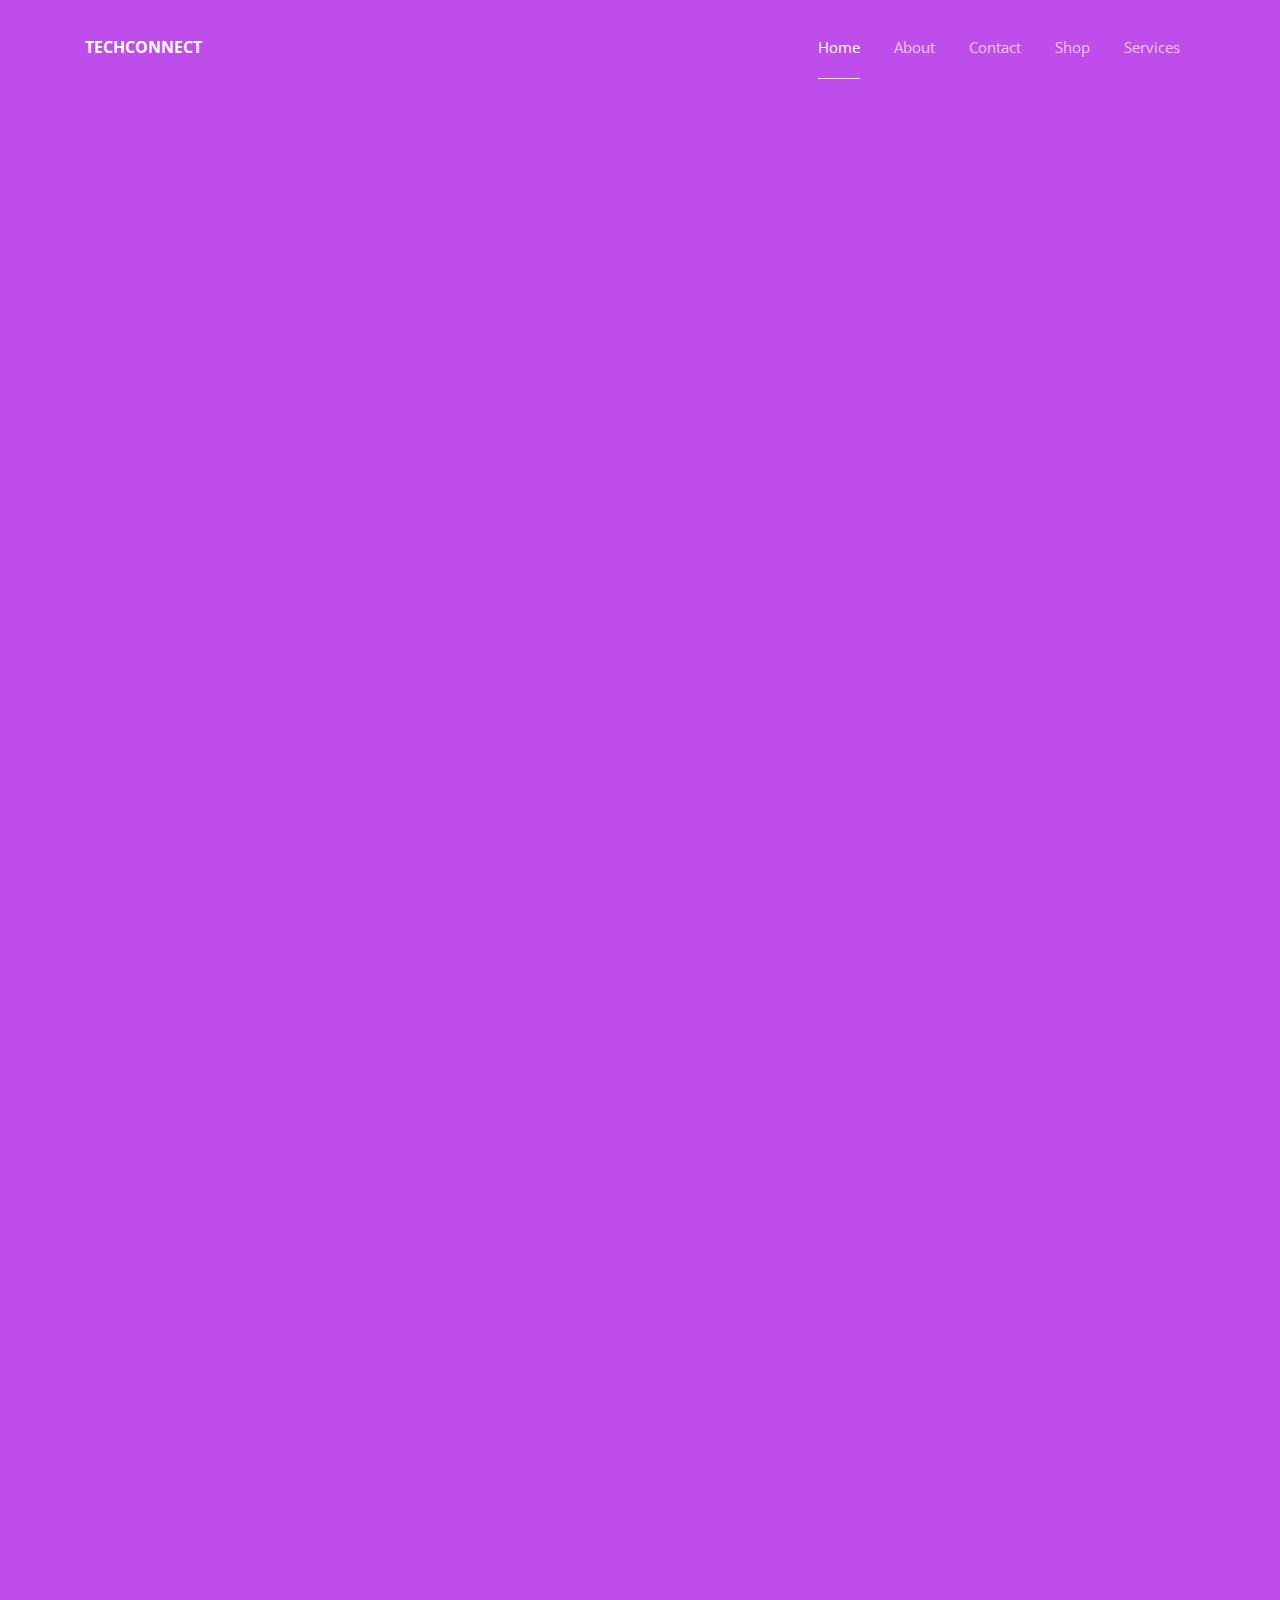
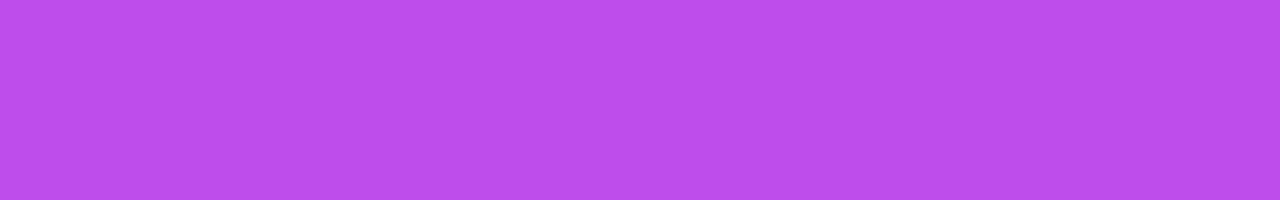
<file: website-menu-02/index.html>
<!doctype html>
<html lang="en">
  <head>
    <!-- Required meta tags -->
    <meta charset="utf-8">
    <meta name="viewport" content="width=device-width, initial-scale=1, shrink-to-fit=no">
    <link href="https://fonts.googleapis.com/css?family=Open+Sans:300,400,700" rel="stylesheet">
    <link rel="stylesheet" href="fonts/icomoon/style.css">
    <link rel="stylesheet" href="css/owl.carousel.min.css">
    <!-- Bootstrap CSS -->
    <link rel="stylesheet" href="css/bootstrap.min.css">
    <!-- Style -->
    <link rel="stylesheet" href="css/style.css">
    <title>Website Menu #2</title>
  </head>
  
  <body style="background-color:#be4deb">
    <div class="site-mobile-menu site-navbar-target">
        <div class="site-mobile-menu-header">
          <div class="site-mobile-menu-close mt-3">
            <span class="icon-close2 js-menu-toggle"></span>
          </div>
        </div>
        <div class="site-mobile-menu-body"></div>
      </div>

      <header class="site-navbar site-navbar-target" role="banner">

        <div class="container">
          <div class="row align-items-center position-relative">

            <div class="col-3">
              <div class="site-logo">
                <a href="index.html" class="font-weight-bold">TechConnect</a>
              </div>
            </div>

            <div class="col-9  text-right">
              
              <span class="d-inline-block d-lg-none"><a href="#" class="text-primary site-menu-toggle js-menu-toggle py-5"><span class="icon-menu h3 text-white"></span></a></span>

              <nav class="site-navigation text-right ml-auto d-none d-lg-block" role="navigation">
                <ul class="site-menu main-menu js-clone-nav ml-auto ">
                  <li class="active"><a href="#" class="nav-link">Home</a></li>
                  <li><a href="#" class="nav-link">About</a></li>
                  <li><a href="#" class="nav-link">Contact</a></li>
                  <li><a href="#" class="nav-link">Shop</a></li>
                  <li><a href="#" class="nav-link">Services</a></li>
                </ul>
              </nav>
            </div>
          </div>
        </div>

        <!--<section id="top-5-hot-products">
          <div class="hot-products">
            <h1>Top 5 Hot Products</h1>
            <div class="hot-products-row-1">
              <img src="https://store.storeimages.cdn-apple.com/8756/as-images.apple.com/is/iphone-14-pro-finish-select-202209-6-7inch-deeppurple?wid=5120&hei=2880&fmt=p-jpg&qlt=80&.v=1663703841896" alt="iphone-14-pro-max">
              <img src="" alt="">
            </div>
          </div>
        </section>-->
      </header>
      

<!-- first person card -->
<!-- <div class="container">
  <div class="card bg-light bg-secondary mb-3">
    <div class="card-body">
      <div class="row justify-content-center align-items-top g-2">
        <div class="col-sm-4">
          <img src="https://thumbs.dreamstime.com/b/portrait-beautiful-smiling-office-worker-25428617.jpg" alt="">
        </div>
        <div class="col-sm-6 p-4">
          <h4 class="text-dark text-decoration-underline text-center">Name</h4>
          <h4 class="text-dark text-center">position</h4>
          <p class="text-dark text-center">
            paragraph
          </p>
        </div>
      </div>
    </div>
  </div>
    <div class="hero"></div>-->
    

    <!--script src="js/jquery-3.3.1.min.js"></script>
    <script src="js/popper.min.js"></script>
    <script src="js/bootstrap.min.js"></script>
    <script src="js/jquery.sticky.js"></script>
    <script src="js/main.js"></script-->
      <script src="https://cdn.jsdelivr.net/npm/bootstrap@5.3.1/dist/js/bootstrap.bundle.min.js" integrity="sha384-HwwvtgBNo3bZJJLYd8oVXjrBZt8cqVSpeBNS5n7C8IVInixGAoxmnlMuBnhbgrkm" crossorigin="anonymous"></script>
      <script src="https://cdn.jsdelivr.net/npm/@popperjs/core@2.11.8/dist/umd/popper.min.js" integrity="sha384-I7E8VVD/ismYTF4hNIPjVp/Zjvgyol6VFvRkX/vR+Vc4jQkC+hVqc2pM8ODewa9r" crossorigin="anonymous"></script>
      <script src="https://cdn.jsdelivr.net/npm/bootstrap@5.3.1/dist/js/bootstrap.min.js" integrity="sha384-Rx+T1VzGupg4BHQYs2gCW9It+akI2MM/mndMCy36UVfodzcJcF0GGLxZIzObiEfa" crossorigin="anonymous"></script>
  </body>
</html>
</file>
<file: website-menu-02/fonts/icomoon/style.css>
@font-face {
  font-family: 'icomoon';
  src:  url('fonts/icomoon.eot?10si43');
  src:  url('fonts/icomoon.eot?10si43#iefix') format('embedded-opentype'),
    url('fonts/icomoon.ttf?10si43') format('truetype'),
    url('fonts/icomoon.woff?10si43') format('woff'),
    url('fonts/icomoon.svg?10si43#icomoon') format('svg');
  font-weight: normal;
  font-style: normal;
}

[class^="icon-"], [class*=" icon-"] {
  /* use !important to prevent issues with browser extensions that change fonts */
  font-family: 'icomoon' !important;
  speak: none;
  font-style: normal;
  font-weight: normal;
  font-variant: normal;
  text-transform: none;
  line-height: 1;

  /* Better Font Rendering =========== */
  -webkit-font-smoothing: antialiased;
  -moz-osx-font-smoothing: grayscale;
}

.icon-asterisk:before {
  content: "\f069";
}
.icon-plus:before {
  content: "\f067";
}
.icon-question:before {
  content: "\f128";
}
.icon-minus:before {
  content: "\f068";
}
.icon-glass:before {
  content: "\f000";
}
.icon-music:before {
  content: "\f001";
}
.icon-search:before {
  content: "\f002";
}
.icon-envelope-o:before {
  content: "\f003";
}
.icon-heart:before {
  content: "\f004";
}
.icon-star:before {
  content: "\f005";
}
.icon-star-o:before {
  content: "\f006";
}
.icon-user:before {
  content: "\f007";
}
.icon-film:before {
  content: "\f008";
}
.icon-th-large:before {
  content: "\f009";
}
.icon-th:before {
  content: "\f00a";
}
.icon-th-list:before {
  content: "\f00b";
}
.icon-check:before {
  content: "\f00c";
}
.icon-close:before {
  content: "\f00d";
}
.icon-remove:before {
  content: "\f00d";
}
.icon-times:before {
  content: "\f00d";
}
.icon-search-plus:before {
  content: "\f00e";
}
.icon-search-minus:before {
  content: "\f010";
}
.icon-power-off:before {
  content: "\f011";
}
.icon-signal:before {
  content: "\f012";
}
.icon-cog:before {
  content: "\f013";
}
.icon-gear:before {
  content: "\f013";
}
.icon-trash-o:before {
  content: "\f014";
}
.icon-home:before {
  content: "\f015";
}
.icon-file-o:before {
  content: "\f016";
}
.icon-clock-o:before {
  content: "\f017";
}
.icon-road:before {
  content: "\f018";
}
.icon-download:before {
  content: "\f019";
}
.icon-arrow-circle-o-down:before {
  content: "\f01a";
}
.icon-arrow-circle-o-up:before {
  content: "\f01b";
}
.icon-inbox:before {
  content: "\f01c";
}
.icon-play-circle-o:before {
  content: "\f01d";
}
.icon-repeat:before {
  content: "\f01e";
}
.icon-rotate-right:before {
  content: "\f01e";
}
.icon-refresh:before {
  content: "\f021";
}
.icon-list-alt:before {
  content: "\f022";
}
.icon-lock:before {
  content: "\f023";
}
.icon-flag:before {
  content: "\f024";
}
.icon-headphones:before {
  content: "\f025";
}
.icon-volume-off:before {
  content: "\f026";
}
.icon-volume-down:before {
  content: "\f027";
}
.icon-volume-up:before {
  content: "\f028";
}
.icon-qrcode:before {
  content: "\f029";
}
.icon-barcode:before {
  content: "\f02a";
}
.icon-tag:before {
  content: "\f02b";
}
.icon-tags:before {
  content: "\f02c";
}
.icon-book:before {
  content: "\f02d";
}
.icon-bookmark:before {
  content: "\f02e";
}
.icon-print:before {
  content: "\f02f";
}
.icon-camera:before {
  content: "\f030";
}
.icon-font:before {
  content: "\f031";
}
.icon-bold:before {
  content: "\f032";
}
.icon-italic:before {
  content: "\f033";
}
.icon-text-height:before {
  content: "\f034";
}
.icon-text-width:before {
  content: "\f035";
}
.icon-align-left:before {
  content: "\f036";
}
.icon-align-center:before {
  content: "\f037";
}
.icon-align-right:before {
  content: "\f038";
}
.icon-align-justify:before {
  content: "\f039";
}
.icon-list:before {
  content: "\f03a";
}
.icon-dedent:before {
  content: "\f03b";
}
.icon-outdent:before {
  content: "\f03b";
}
.icon-indent:before {
  content: "\f03c";
}
.icon-video-camera:before {
  content: "\f03d";
}
.icon-image:before {
  content: "\f03e";
}
.icon-photo:before {
  content: "\f03e";
}
.icon-picture-o:before {
  content: "\f03e";
}
.icon-pencil:before {
  content: "\f040";
}
.icon-map-marker:before {
  content: "\f041";
}
.icon-adjust:before {
  content: "\f042";
}
.icon-tint:before {
  content: "\f043";
}
.icon-edit:before {
  content: "\f044";
}
.icon-pencil-square-o:before {
  content: "\f044";
}
.icon-share-square-o:before {
  content: "\f045";
}
.icon-check-square-o:before {
  content: "\f046";
}
.icon-arrows:before {
  content: "\f047";
}
.icon-step-backward:before {
  content: "\f048";
}
.icon-fast-backward:before {
  content: "\f049";
}
.icon-backward:before {
  content: "\f04a";
}
.icon-play:before {
  content: "\f04b";
}
.icon-pause:before {
  content: "\f04c";
}
.icon-stop:before {
  content: "\f04d";
}
.icon-forward:before {
  content: "\f04e";
}
.icon-fast-forward:before {
  content: "\f050";
}
.icon-step-forward:before {
  content: "\f051";
}
.icon-eject:before {
  content: "\f052";
}
.icon-chevron-left:before {
  content: "\f053";
}
.icon-chevron-right:before {
  content: "\f054";
}
.icon-plus-circle:before {
  content: "\f055";
}
.icon-minus-circle:before {
  content: "\f056";
}
.icon-times-circle:before {
  content: "\f057";
}
.icon-check-circle:before {
  content: "\f058";
}
.icon-question-circle:before {
  content: "\f059";
}
.icon-info-circle:before {
  content: "\f05a";
}
.icon-crosshairs:before {
  content: "\f05b";
}
.icon-times-circle-o:before {
  content: "\f05c";
}
.icon-check-circle-o:before {
  content: "\f05d";
}
.icon-ban:before {
  content: "\f05e";
}
.icon-arrow-left:before {
  content: "\f060";
}
.icon-arrow-right:before {
  content: "\f061";
}
.icon-arrow-up:before {
  content: "\f062";
}
.icon-arrow-down:before {
  content: "\f063";
}
.icon-mail-forward:before {
  content: "\f064";
}
.icon-share:before {
  content: "\f064";
}
.icon-expand:before {
  content: "\f065";
}
.icon-compress:before {
  content: "\f066";
}
.icon-exclamation-circle:before {
  content: "\f06a";
}
.icon-gift:before {
  content: "\f06b";
}
.icon-leaf:before {
  content: "\f06c";
}
.icon-fire:before {
  content: "\f06d";
}
.icon-eye:before {
  content: "\f06e";
}
.icon-eye-slash:before {
  content: "\f070";
}
.icon-exclamation-triangle:before {
  content: "\f071";
}
.icon-warning:before {
  content: "\f071";
}
.icon-plane:before {
  content: "\f072";
}
.icon-calendar:before {
  content: "\f073";
}
.icon-random:before {
  content: "\f074";
}
.icon-comment:before {
  content: "\f075";
}
.icon-magnet:before {
  content: "\f076";
}
.icon-chevron-up:before {
  content: "\f077";
}
.icon-chevron-down:before {
  content: "\f078";
}
.icon-retweet:before {
  content: "\f079";
}
.icon-shopping-cart:before {
  content: "\f07a";
}
.icon-folder:before {
  content: "\f07b";
}
.icon-folder-open:before {
  content: "\f07c";
}
.icon-arrows-v:before {
  content: "\f07d";
}
.icon-arrows-h:before {
  content: "\f07e";
}
.icon-bar-chart:before {
  content: "\f080";
}
.icon-bar-chart-o:before {
  content: "\f080";
}
.icon-twitter-square:before {
  content: "\f081";
}
.icon-facebook-square:before {
  content: "\f082";
}
.icon-camera-retro:before {
  content: "\f083";
}
.icon-key:before {
  content: "\f084";
}
.icon-cogs:before {
  content: "\f085";
}
.icon-gears:before {
  content: "\f085";
}
.icon-comments:before {
  content: "\f086";
}
.icon-thumbs-o-up:before {
  content: "\f087";
}
.icon-thumbs-o-down:before {
  content: "\f088";
}
.icon-star-half:before {
  content: "\f089";
}
.icon-heart-o:before {
  content: "\f08a";
}
.icon-sign-out:before {
  content: "\f08b";
}
.icon-linkedin-square:before {
  content: "\f08c";
}
.icon-thumb-tack:before {
  content: "\f08d";
}
.icon-external-link:before {
  content: "\f08e";
}
.icon-sign-in:before {
  content: "\f090";
}
.icon-trophy:before {
  content: "\f091";
}
.icon-github-square:before {
  content: "\f092";
}
.icon-upload:before {
  content: "\f093";
}
.icon-lemon-o:before {
  content: "\f094";
}
.icon-phone:before {
  content: "\f095";
}
.icon-square-o:before {
  content: "\f096";
}
.icon-bookmark-o:before {
  content: "\f097";
}
.icon-phone-square:before {
  content: "\f098";
}
.icon-twitter:before {
  content: "\f099";
}
.icon-facebook:before {
  content: "\f09a";
}
.icon-facebook-f:before {
  content: "\f09a";
}
.icon-github:before {
  content: "\f09b";
}
.icon-unlock:before {
  content: "\f09c";
}
.icon-credit-card:before {
  content: "\f09d";
}
.icon-feed:before {
  content: "\f09e";
}
.icon-rss:before {
  content: "\f09e";
}
.icon-hdd-o:before {
  content: "\f0a0";
}
.icon-bullhorn:before {
  content: "\f0a1";
}
.icon-bell-o:before {
  content: "\f0a2";
}
.icon-certificate:before {
  content: "\f0a3";
}
.icon-hand-o-right:before {
  content: "\f0a4";
}
.icon-hand-o-left:before {
  content: "\f0a5";
}
.icon-hand-o-up:before {
  content: "\f0a6";
}
.icon-hand-o-down:before {
  content: "\f0a7";
}
.icon-arrow-circle-left:before {
  content: "\f0a8";
}
.icon-arrow-circle-right:before {
  content: "\f0a9";
}
.icon-arrow-circle-up:before {
  content: "\f0aa";
}
.icon-arrow-circle-down:before {
  content: "\f0ab";
}
.icon-globe:before {
  content: "\f0ac";
}
.icon-wrench:before {
  content: "\f0ad";
}
.icon-tasks:before {
  content: "\f0ae";
}
.icon-filter:before {
  content: "\f0b0";
}
.icon-briefcase:before {
  content: "\f0b1";
}
.icon-arrows-alt:before {
  content: "\f0b2";
}
.icon-group:before {
  content: "\f0c0";
}
.icon-users:before {
  content: "\f0c0";
}
.icon-chain:before {
  content: "\f0c1";
}
.icon-link:before {
  content: "\f0c1";
}
.icon-cloud:before {
  content: "\f0c2";
}
.icon-flask:before {
  content: "\f0c3";
}
.icon-cut:before {
  content: "\f0c4";
}
.icon-scissors:before {
  content: "\f0c4";
}
.icon-copy:before {
  content: "\f0c5";
}
.icon-files-o:before {
  content: "\f0c5";
}
.icon-paperclip:before {
  content: "\f0c6";
}
.icon-floppy-o:before {
  content: "\f0c7";
}
.icon-save:before {
  content: "\f0c7";
}
.icon-square:before {
  content: "\f0c8";
}
.icon-bars:before {
  content: "\f0c9";
}
.icon-navicon:before {
  content: "\f0c9";
}
.icon-reorder:before {
  content: "\f0c9";
}
.icon-list-ul:before {
  content: "\f0ca";
}
.icon-list-ol:before {
  content: "\f0cb";
}
.icon-strikethrough:before {
  content: "\f0cc";
}
.icon-underline:before {
  content: "\f0cd";
}
.icon-table:before {
  content: "\f0ce";
}
.icon-magic:before {
  content: "\f0d0";
}
.icon-truck:before {
  content: "\f0d1";
}
.icon-pinterest:before {
  content: "\f0d2";
}
.icon-pinterest-square:before {
  content: "\f0d3";
}
.icon-google-plus-square:before {
  content: "\f0d4";
}
.icon-google-plus:before {
  content: "\f0d5";
}
.icon-money:before {
  content: "\f0d6";
}
.icon-caret-down:before {
  content: "\f0d7";
}
.icon-caret-up:before {
  content: "\f0d8";
}
.icon-caret-left:before {
  content: "\f0d9";
}
.icon-caret-right:before {
  content: "\f0da";
}
.icon-columns:before {
  content: "\f0db";
}
.icon-sort:before {
  content: "\f0dc";
}
.icon-unsorted:before {
  content: "\f0dc";
}
.icon-sort-desc:before {
  content: "\f0dd";
}
.icon-sort-down:before {
  content: "\f0dd";
}
.icon-sort-asc:before {
  content: "\f0de";
}
.icon-sort-up:before {
  content: "\f0de";
}
.icon-envelope:before {
  content: "\f0e0";
}
.icon-linkedin:before {
  content: "\f0e1";
}
.icon-rotate-left:before {
  content: "\f0e2";
}
.icon-undo:before {
  content: "\f0e2";
}
.icon-gavel:before {
  content: "\f0e3";
}
.icon-legal:before {
  content: "\f0e3";
}
.icon-dashboard:before {
  content: "\f0e4";
}
.icon-tachometer:before {
  content: "\f0e4";
}
.icon-comment-o:before {
  content: "\f0e5";
}
.icon-comments-o:before {
  content: "\f0e6";
}
.icon-bolt:before {
  content: "\f0e7";
}
.icon-flash:before {
  content: "\f0e7";
}
.icon-sitemap:before {
  content: "\f0e8";
}
.icon-umbrella:before {
  content: "\f0e9";
}
.icon-clipboard:before {
  content: "\f0ea";
}
.icon-paste:before {
  content: "\f0ea";
}
.icon-lightbulb-o:before {
  content: "\f0eb";
}
.icon-exchange:before {
  content: "\f0ec";
}
.icon-cloud-download:before {
  content: "\f0ed";
}
.icon-cloud-upload:before {
  content: "\f0ee";
}
.icon-user-md:before {
  content: "\f0f0";
}
.icon-stethoscope:before {
  content: "\f0f1";
}
.icon-suitcase:before {
  content: "\f0f2";
}
.icon-bell:before {
  content: "\f0f3";
}
.icon-coffee:before {
  content: "\f0f4";
}
.icon-cutlery:before {
  content: "\f0f5";
}
.icon-file-text-o:before {
  content: "\f0f6";
}
.icon-building-o:before {
  content: "\f0f7";
}
.icon-hospital-o:before {
  content: "\f0f8";
}
.icon-ambulance:before {
  content: "\f0f9";
}
.icon-medkit:before {
  content: "\f0fa";
}
.icon-fighter-jet:before {
  content: "\f0fb";
}
.icon-beer:before {
  content: "\f0fc";
}
.icon-h-square:before {
  content: "\f0fd";
}
.icon-plus-square:before {
  content: "\f0fe";
}
.icon-angle-double-left:before {
  content: "\f100";
}
.icon-angle-double-right:before {
  content: "\f101";
}
.icon-angle-double-up:before {
  content: "\f102";
}
.icon-angle-double-down:before {
  content: "\f103";
}
.icon-angle-left:before {
  content: "\f104";
}
.icon-angle-right:before {
  content: "\f105";
}
.icon-angle-up:before {
  content: "\f106";
}
.icon-angle-down:before {
  content: "\f107";
}
.icon-desktop:before {
  content: "\f108";
}
.icon-laptop:before {
  content: "\f109";
}
.icon-tablet:before {
  content: "\f10a";
}
.icon-mobile:before {
  content: "\f10b";
}
.icon-mobile-phone:before {
  content: "\f10b";
}
.icon-circle-o:before {
  content: "\f10c";
}
.icon-quote-left:before {
  content: "\f10d";
}
.icon-quote-right:before {
  content: "\f10e";
}
.icon-spinner:before {
  content: "\f110";
}
.icon-circle:before {
  content: "\f111";
}
.icon-mail-reply:before {
  content: "\f112";
}
.icon-reply:before {
  content: "\f112";
}
.icon-github-alt:before {
  content: "\f113";
}
.icon-folder-o:before {
  content: "\f114";
}
.icon-folder-open-o:before {
  content: "\f115";
}
.icon-smile-o:before {
  content: "\f118";
}
.icon-frown-o:before {
  content: "\f119";
}
.icon-meh-o:before {
  content: "\f11a";
}
.icon-gamepad:before {
  content: "\f11b";
}
.icon-keyboard-o:before {
  content: "\f11c";
}
.icon-flag-o:before {
  content: "\f11d";
}
.icon-flag-checkered:before {
  content: "\f11e";
}
.icon-terminal:before {
  content: "\f120";
}
.icon-code:before {
  content: "\f121";
}
.icon-mail-reply-all:before {
  content: "\f122";
}
.icon-reply-all:before {
  content: "\f122";
}
.icon-star-half-empty:before {
  content: "\f123";
}
.icon-star-half-full:before {
  content: "\f123";
}
.icon-star-half-o:before {
  content: "\f123";
}
.icon-location-arrow:before {
  content: "\f124";
}
.icon-crop:before {
  content: "\f125";
}
.icon-code-fork:before {
  content: "\f126";
}
.icon-chain-broken:before {
  content: "\f127";
}
.icon-unlink:before {
  content: "\f127";
}
.icon-info:before {
  content: "\f129";
}
.icon-exclamation:before {
  content: "\f12a";
}
.icon-superscript:before {
  content: "\f12b";
}
.icon-subscript:before {
  content: "\f12c";
}
.icon-eraser:before {
  content: "\f12d";
}
.icon-puzzle-piece:before {
  content: "\f12e";
}
.icon-microphone:before {
  content: "\f130";
}
.icon-microphone-slash:before {
  content: "\f131";
}
.icon-shield:before {
  content: "\f132";
}
.icon-calendar-o:before {
  content: "\f133";
}
.icon-fire-extinguisher:before {
  content: "\f134";
}
.icon-rocket:before {
  content: "\f135";
}
.icon-maxcdn:before {
  content: "\f136";
}
.icon-chevron-circle-left:before {
  content: "\f137";
}
.icon-chevron-circle-right:before {
  content: "\f138";
}
.icon-chevron-circle-up:before {
  content: "\f139";
}
.icon-chevron-circle-down:before {
  content: "\f13a";
}
.icon-html5:before {
  content: "\f13b";
}
.icon-css3:before {
  content: "\f13c";
}
.icon-anchor:before {
  content: "\f13d";
}
.icon-unlock-alt:before {
  content: "\f13e";
}
.icon-bullseye:before {
  content: "\f140";
}
.icon-ellipsis-h:before {
  content: "\f141";
}
.icon-ellipsis-v:before {
  content: "\f142";
}
.icon-rss-square:before {
  content: "\f143";
}
.icon-play-circle:before {
  content: "\f144";
}
.icon-ticket:before {
  content: "\f145";
}
.icon-minus-square:before {
  content: "\f146";
}
.icon-minus-square-o:before {
  content: "\f147";
}
.icon-level-up:before {
  content: "\f148";
}
.icon-level-down:before {
  content: "\f149";
}
.icon-check-square:before {
  content: "\f14a";
}
.icon-pencil-square:before {
  content: "\f14b";
}
.icon-external-link-square:before {
  content: "\f14c";
}
.icon-share-square:before {
  content: "\f14d";
}
.icon-compass:before {
  content: "\f14e";
}
.icon-caret-square-o-down:before {
  content: "\f150";
}
.icon-toggle-down:before {
  content: "\f150";
}
.icon-caret-square-o-up:before {
  content: "\f151";
}
.icon-toggle-up:before {
  content: "\f151";
}
.icon-caret-square-o-right:before {
  content: "\f152";
}
.icon-toggle-right:before {
  content: "\f152";
}
.icon-eur:before {
  content: "\f153";
}
.icon-euro:before {
  content: "\f153";
}
.icon-gbp:before {
  content: "\f154";
}
.icon-dollar:before {
  content: "\f155";
}
.icon-usd:before {
  content: "\f155";
}
.icon-inr:before {
  content: "\f156";
}
.icon-rupee:before {
  content: "\f156";
}
.icon-cny:before {
  content: "\f157";
}
.icon-jpy:before {
  content: "\f157";
}
.icon-rmb:before {
  content: "\f157";
}
.icon-yen:before {
  content: "\f157";
}
.icon-rouble:before {
  content: "\f158";
}
.icon-rub:before {
  content: "\f158";
}
.icon-ruble:before {
  content: "\f158";
}
.icon-krw:before {
  content: "\f159";
}
.icon-won:before {
  content: "\f159";
}
.icon-bitcoin:before {
  content: "\f15a";
}
.icon-btc:before {
  content: "\f15a";
}
.icon-file:before {
  content: "\f15b";
}
.icon-file-text:before {
  content: "\f15c";
}
.icon-sort-alpha-asc:before {
  content: "\f15d";
}
.icon-sort-alpha-desc:before {
  content: "\f15e";
}
.icon-sort-amount-asc:before {
  content: "\f160";
}
.icon-sort-amount-desc:before {
  content: "\f161";
}
.icon-sort-numeric-asc:before {
  content: "\f162";
}
.icon-sort-numeric-desc:before {
  content: "\f163";
}
.icon-thumbs-up:before {
  content: "\f164";
}
.icon-thumbs-down:before {
  content: "\f165";
}
.icon-youtube-square:before {
  content: "\f166";
}
.icon-youtube:before {
  content: "\f167";
}
.icon-xing:before {
  content: "\f168";
}
.icon-xing-square:before {
  content: "\f169";
}
.icon-youtube-play:before {
  content: "\f16a";
}
.icon-dropbox:before {
  content: "\f16b";
}
.icon-stack-overflow:before {
  content: "\f16c";
}
.icon-instagram:before {
  content: "\f16d";
}
.icon-flickr:before {
  content: "\f16e";
}
.icon-adn:before {
  content: "\f170";
}
.icon-bitbucket:before {
  content: "\f171";
}
.icon-bitbucket-square:before {
  content: "\f172";
}
.icon-tumblr:before {
  content: "\f173";
}
.icon-tumblr-square:before {
  content: "\f174";
}
.icon-long-arrow-down:before {
  content: "\f175";
}
.icon-long-arrow-up:before {
  content: "\f176";
}
.icon-long-arrow-left:before {
  content: "\f177";
}
.icon-long-arrow-right:before {
  content: "\f178";
}
.icon-apple:before {
  content: "\f179";
}
.icon-windows:before {
  content: "\f17a";
}
.icon-android:before {
  content: "\f17b";
}
.icon-linux:before {
  content: "\f17c";
}
.icon-dribbble:before {
  content: "\f17d";
}
.icon-skype:before {
  content: "\f17e";
}
.icon-foursquare:before {
  content: "\f180";
}
.icon-trello:before {
  content: "\f181";
}
.icon-female:before {
  content: "\f182";
}
.icon-male:before {
  content: "\f183";
}
.icon-gittip:before {
  content: "\f184";
}
.icon-gratipay:before {
  content: "\f184";
}
.icon-sun-o:before {
  content: "\f185";
}
.icon-moon-o:before {
  content: "\f186";
}
.icon-archive:before {
  content: "\f187";
}
.icon-bug:before {
  content: "\f188";
}
.icon-vk:before {
  content: "\f189";
}
.icon-weibo:before {
  content: "\f18a";
}
.icon-renren:before {
  content: "\f18b";
}
.icon-pagelines:before {
  content: "\f18c";
}
.icon-stack-exchange:before {
  content: "\f18d";
}
.icon-arrow-circle-o-right:before {
  content: "\f18e";
}
.icon-arrow-circle-o-left:before {
  content: "\f190";
}
.icon-caret-square-o-left:before {
  content: "\f191";
}
.icon-toggle-left:before {
  content: "\f191";
}
.icon-dot-circle-o:before {
  content: "\f192";
}
.icon-wheelchair:before {
  content: "\f193";
}
.icon-vimeo-square:before {
  content: "\f194";
}
.icon-try:before {
  content: "\f195";
}
.icon-turkish-lira:before {
  content: "\f195";
}
.icon-plus-square-o:before {
  content: "\f196";
}
.icon-space-shuttle:before {
  content: "\f197";
}
.icon-slack:before {
  content: "\f198";
}
.icon-envelope-square:before {
  content: "\f199";
}
.icon-wordpress:before {
  content: "\f19a";
}
.icon-openid:before {
  content: "\f19b";
}
.icon-bank:before {
  content: "\f19c";
}
.icon-institution:before {
  content: "\f19c";
}
.icon-university:before {
  content: "\f19c";
}
.icon-graduation-cap:before {
  content: "\f19d";
}
.icon-mortar-board:before {
  content: "\f19d";
}
.icon-yahoo:before {
  content: "\f19e";
}
.icon-google:before {
  content: "\f1a0";
}
.icon-reddit:before {
  content: "\f1a1";
}
.icon-reddit-square:before {
  content: "\f1a2";
}
.icon-stumbleupon-circle:before {
  content: "\f1a3";
}
.icon-stumbleupon:before {
  content: "\f1a4";
}
.icon-delicious:before {
  content: "\f1a5";
}
.icon-digg:before {
  content: "\f1a6";
}
.icon-pied-piper-pp:before {
  content: "\f1a7";
}
.icon-pied-piper-alt:before {
  content: "\f1a8";
}
.icon-drupal:before {
  content: "\f1a9";
}
.icon-joomla:before {
  content: "\f1aa";
}
.icon-language:before {
  content: "\f1ab";
}
.icon-fax:before {
  content: "\f1ac";
}
.icon-building:before {
  content: "\f1ad";
}
.icon-child:before {
  content: "\f1ae";
}
.icon-paw:before {
  content: "\f1b0";
}
.icon-spoon:before {
  content: "\f1b1";
}
.icon-cube:before {
  content: "\f1b2";
}
.icon-cubes:before {
  content: "\f1b3";
}
.icon-behance:before {
  content: "\f1b4";
}
.icon-behance-square:before {
  content: "\f1b5";
}
.icon-steam:before {
  content: "\f1b6";
}
.icon-steam-square:before {
  content: "\f1b7";
}
.icon-recycle:before {
  content: "\f1b8";
}
.icon-automobile:before {
  content: "\f1b9";
}
.icon-car:before {
  content: "\f1b9";
}
.icon-cab:before {
  content: "\f1ba";
}
.icon-taxi:before {
  content: "\f1ba";
}
.icon-tree:before {
  content: "\f1bb";
}
.icon-spotify:before {
  content: "\f1bc";
}
.icon-deviantart:before {
  content: "\f1bd";
}
.icon-soundcloud:before {
  content: "\f1be";
}
.icon-database:before {
  content: "\f1c0";
}
.icon-file-pdf-o:before {
  content: "\f1c1";
}
.icon-file-word-o:before {
  content: "\f1c2";
}
.icon-file-excel-o:before {
  content: "\f1c3";
}
.icon-file-powerpoint-o:before {
  content: "\f1c4";
}
.icon-file-image-o:before {
  content: "\f1c5";
}
.icon-file-photo-o:before {
  content: "\f1c5";
}
.icon-file-picture-o:before {
  content: "\f1c5";
}
.icon-file-archive-o:before {
  content: "\f1c6";
}
.icon-file-zip-o:before {
  content: "\f1c6";
}
.icon-file-audio-o:before {
  content: "\f1c7";
}
.icon-file-sound-o:before {
  content: "\f1c7";
}
.icon-file-movie-o:before {
  content: "\f1c8";
}
.icon-file-video-o:before {
  content: "\f1c8";
}
.icon-file-code-o:before {
  content: "\f1c9";
}
.icon-vine:before {
  content: "\f1ca";
}
.icon-codepen:before {
  content: "\f1cb";
}
.icon-jsfiddle:before {
  content: "\f1cc";
}
.icon-life-bouy:before {
  content: "\f1cd";
}
.icon-life-buoy:before {
  content: "\f1cd";
}
.icon-life-ring:before {
  content: "\f1cd";
}
.icon-life-saver:before {
  content: "\f1cd";
}
.icon-support:before {
  content: "\f1cd";
}
.icon-circle-o-notch:before {
  content: "\f1ce";
}
.icon-ra:before {
  content: "\f1d0";
}
.icon-rebel:before {
  content: "\f1d0";
}
.icon-resistance:before {
  content: "\f1d0";
}
.icon-empire:before {
  content: "\f1d1";
}
.icon-ge:before {
  content: "\f1d1";
}
.icon-git-square:before {
  content: "\f1d2";
}
.icon-git:before {
  content: "\f1d3";
}
.icon-hacker-news:before {
  content: "\f1d4";
}
.icon-y-combinator-square:before {
  content: "\f1d4";
}
.icon-yc-square:before {
  content: "\f1d4";
}
.icon-tencent-weibo:before {
  content: "\f1d5";
}
.icon-qq:before {
  content: "\f1d6";
}
.icon-wechat:before {
  content: "\f1d7";
}
.icon-weixin:before {
  content: "\f1d7";
}
.icon-paper-plane:before {
  content: "\f1d8";
}
.icon-send:before {
  content: "\f1d8";
}
.icon-paper-plane-o:before {
  content: "\f1d9";
}
.icon-send-o:before {
  content: "\f1d9";
}
.icon-history:before {
  content: "\f1da";
}
.icon-circle-thin:before {
  content: "\f1db";
}
.icon-header:before {
  content: "\f1dc";
}
.icon-paragraph:before {
  content: "\f1dd";
}
.icon-sliders:before {
  content: "\f1de";
}
.icon-share-alt:before {
  content: "\f1e0";
}
.icon-share-alt-square:before {
  content: "\f1e1";
}
.icon-bomb:before {
  content: "\f1e2";
}
.icon-futbol-o:before {
  content: "\f1e3";
}
.icon-soccer-ball-o:before {
  content: "\f1e3";
}
.icon-tty:before {
  content: "\f1e4";
}
.icon-binoculars:before {
  content: "\f1e5";
}
.icon-plug:before {
  content: "\f1e6";
}
.icon-slideshare:before {
  content: "\f1e7";
}
.icon-twitch:before {
  content: "\f1e8";
}
.icon-yelp:before {
  content: "\f1e9";
}
.icon-newspaper-o:before {
  content: "\f1ea";
}
.icon-wifi:before {
  content: "\f1eb";
}
.icon-calculator:before {
  content: "\f1ec";
}
.icon-paypal:before {
  content: "\f1ed";
}
.icon-google-wallet:before {
  content: "\f1ee";
}
.icon-cc-visa:before {
  content: "\f1f0";
}
.icon-cc-mastercard:before {
  content: "\f1f1";
}
.icon-cc-discover:before {
  content: "\f1f2";
}
.icon-cc-amex:before {
  content: "\f1f3";
}
.icon-cc-paypal:before {
  content: "\f1f4";
}
.icon-cc-stripe:before {
  content: "\f1f5";
}
.icon-bell-slash:before {
  content: "\f1f6";
}
.icon-bell-slash-o:before {
  content: "\f1f7";
}
.icon-trash:before {
  content: "\f1f8";
}
.icon-copyright:before {
  content: "\f1f9";
}
.icon-at:before {
  content: "\f1fa";
}
.icon-eyedropper:before {
  content: "\f1fb";
}
.icon-paint-brush:before {
  content: "\f1fc";
}
.icon-birthday-cake:before {
  content: "\f1fd";
}
.icon-area-chart:before {
  content: "\f1fe";
}
.icon-pie-chart:before {
  content: "\f200";
}
.icon-line-chart:before {
  content: "\f201";
}
.icon-lastfm:before {
  content: "\f202";
}
.icon-lastfm-square:before {
  content: "\f203";
}
.icon-toggle-off:before {
  content: "\f204";
}
.icon-toggle-on:before {
  content: "\f205";
}
.icon-bicycle:before {
  content: "\f206";
}
.icon-bus:before {
  content: "\f207";
}
.icon-ioxhost:before {
  content: "\f208";
}
.icon-angellist:before {
  content: "\f209";
}
.icon-cc:before {
  content: "\f20a";
}
.icon-ils:before {
  content: "\f20b";
}
.icon-shekel:before {
  content: "\f20b";
}
.icon-sheqel:before {
  content: "\f20b";
}
.icon-meanpath:before {
  content: "\f20c";
}
.icon-buysellads:before {
  content: "\f20d";
}
.icon-connectdevelop:before {
  content: "\f20e";
}
.icon-dashcube:before {
  content: "\f210";
}
.icon-forumbee:before {
  content: "\f211";
}
.icon-leanpub:before {
  content: "\f212";
}
.icon-sellsy:before {
  content: "\f213";
}
.icon-shirtsinbulk:before {
  content: "\f214";
}
.icon-simplybuilt:before {
  content: "\f215";
}
.icon-skyatlas:before {
  content: "\f216";
}
.icon-cart-plus:before {
  content: "\f217";
}
.icon-cart-arrow-down:before {
  content: "\f218";
}
.icon-diamond:before {
  content: "\f219";
}
.icon-ship:before {
  content: "\f21a";
}
.icon-user-secret:before {
  content: "\f21b";
}
.icon-motorcycle:before {
  content: "\f21c";
}
.icon-street-view:before {
  content: "\f21d";
}
.icon-heartbeat:before {
  content: "\f21e";
}
.icon-venus:before {
  content: "\f221";
}
.icon-mars:before {
  content: "\f222";
}
.icon-mercury:before {
  content: "\f223";
}
.icon-intersex:before {
  content: "\f224";
}
.icon-transgender:before {
  content: "\f224";
}
.icon-transgender-alt:before {
  content: "\f225";
}
.icon-venus-double:before {
  content: "\f226";
}
.icon-mars-double:before {
  content: "\f227";
}
.icon-venus-mars:before {
  content: "\f228";
}
.icon-mars-stroke:before {
  content: "\f229";
}
.icon-mars-stroke-v:before {
  content: "\f22a";
}
.icon-mars-stroke-h:before {
  content: "\f22b";
}
.icon-neuter:before {
  content: "\f22c";
}
.icon-genderless:before {
  content: "\f22d";
}
.icon-facebook-official:before {
  content: "\f230";
}
.icon-pinterest-p:before {
  content: "\f231";
}
.icon-whatsapp:before {
  content: "\f232";
}
.icon-server:before {
  content: "\f233";
}
.icon-user-plus:before {
  content: "\f234";
}
.icon-user-times:before {
  content: "\f235";
}
.icon-bed:before {
  content: "\f236";
}
.icon-hotel:before {
  content: "\f236";
}
.icon-viacoin:before {
  content: "\f237";
}
.icon-train:before {
  content: "\f238";
}
.icon-subway:before {
  content: "\f239";
}
.icon-medium:before {
  content: "\f23a";
}
.icon-y-combinator:before {
  content: "\f23b";
}
.icon-yc:before {
  content: "\f23b";
}
.icon-optin-monster:before {
  content: "\f23c";
}
.icon-opencart:before {
  content: "\f23d";
}
.icon-expeditedssl:before {
  content: "\f23e";
}
.icon-battery:before {
  content: "\f240";
}
.icon-battery-4:before {
  content: "\f240";
}
.icon-battery-full:before {
  content: "\f240";
}
.icon-battery-3:before {
  content: "\f241";
}
.icon-battery-three-quarters:before {
  content: "\f241";
}
.icon-battery-2:before {
  content: "\f242";
}
.icon-battery-half:before {
  content: "\f242";
}
.icon-battery-1:before {
  content: "\f243";
}
.icon-battery-quarter:before {
  content: "\f243";
}
.icon-battery-0:before {
  content: "\f244";
}
.icon-battery-empty:before {
  content: "\f244";
}
.icon-mouse-pointer:before {
  content: "\f245";
}
.icon-i-cursor:before {
  content: "\f246";
}
.icon-object-group:before {
  content: "\f247";
}
.icon-object-ungroup:before {
  content: "\f248";
}
.icon-sticky-note:before {
  content: "\f249";
}
.icon-sticky-note-o:before {
  content: "\f24a";
}
.icon-cc-jcb:before {
  content: "\f24b";
}
.icon-cc-diners-club:before {
  content: "\f24c";
}
.icon-clone:before {
  content: "\f24d";
}
.icon-balance-scale:before {
  content: "\f24e";
}
.icon-hourglass-o:before {
  content: "\f250";
}
.icon-hourglass-1:before {
  content: "\f251";
}
.icon-hourglass-start:before {
  content: "\f251";
}
.icon-hourglass-2:before {
  content: "\f252";
}
.icon-hourglass-half:before {
  content: "\f252";
}
.icon-hourglass-3:before {
  content: "\f253";
}
.icon-hourglass-end:before {
  content: "\f253";
}
.icon-hourglass:before {
  content: "\f254";
}
.icon-hand-grab-o:before {
  content: "\f255";
}
.icon-hand-rock-o:before {
  content: "\f255";
}
.icon-hand-paper-o:before {
  content: "\f256";
}
.icon-hand-stop-o:before {
  content: "\f256";
}
.icon-hand-scissors-o:before {
  content: "\f257";
}
.icon-hand-lizard-o:before {
  content: "\f258";
}
.icon-hand-spock-o:before {
  content: "\f259";
}
.icon-hand-pointer-o:before {
  content: "\f25a";
}
.icon-hand-peace-o:before {
  content: "\f25b";
}
.icon-trademark:before {
  content: "\f25c";
}
.icon-registered:before {
  content: "\f25d";
}
.icon-creative-commons:before {
  content: "\f25e";
}
.icon-gg:before {
  content: "\f260";
}
.icon-gg-circle:before {
  content: "\f261";
}
.icon-tripadvisor:before {
  content: "\f262";
}
.icon-odnoklassniki:before {
  content: "\f263";
}
.icon-odnoklassniki-square:before {
  content: "\f264";
}
.icon-get-pocket:before {
  content: "\f265";
}
.icon-wikipedia-w:before {
  content: "\f266";
}
.icon-safari:before {
  content: "\f267";
}
.icon-chrome:before {
  content: "\f268";
}
.icon-firefox:before {
  content: "\f269";
}
.icon-opera:before {
  content: "\f26a";
}
.icon-internet-explorer:before {
  content: "\f26b";
}
.icon-television:before {
  content: "\f26c";
}
.icon-tv:before {
  content: "\f26c";
}
.icon-contao:before {
  content: "\f26d";
}
.icon-500px:before {
  content: "\f26e";
}
.icon-amazon:before {
  content: "\f270";
}
.icon-calendar-plus-o:before {
  content: "\f271";
}
.icon-calendar-minus-o:before {
  content: "\f272";
}
.icon-calendar-times-o:before {
  content: "\f273";
}
.icon-calendar-check-o:before {
  content: "\f274";
}
.icon-industry:before {
  content: "\f275";
}
.icon-map-pin:before {
  content: "\f276";
}
.icon-map-signs:before {
  content: "\f277";
}
.icon-map-o:before {
  content: "\f278";
}
.icon-map:before {
  content: "\f279";
}
.icon-commenting:before {
  content: "\f27a";
}
.icon-commenting-o:before {
  content: "\f27b";
}
.icon-houzz:before {
  content: "\f27c";
}
.icon-vimeo:before {
  content: "\f27d";
}
.icon-black-tie:before {
  content: "\f27e";
}
.icon-fonticons:before {
  content: "\f280";
}
.icon-reddit-alien:before {
  content: "\f281";
}
.icon-edge:before {
  content: "\f282";
}
.icon-credit-card-alt:before {
  content: "\f283";
}
.icon-codiepie:before {
  content: "\f284";
}
.icon-modx:before {
  content: "\f285";
}
.icon-fort-awesome:before {
  content: "\f286";
}
.icon-usb:before {
  content: "\f287";
}
.icon-product-hunt:before {
  content: "\f288";
}
.icon-mixcloud:before {
  content: "\f289";
}
.icon-scribd:before {
  content: "\f28a";
}
.icon-pause-circle:before {
  content: "\f28b";
}
.icon-pause-circle-o:before {
  content: "\f28c";
}
.icon-stop-circle:before {
  content: "\f28d";
}
.icon-stop-circle-o:before {
  content: "\f28e";
}
.icon-shopping-bag:before {
  content: "\f290";
}
.icon-shopping-basket:before {
  content: "\f291";
}
.icon-hashtag:before {
  content: "\f292";
}
.icon-bluetooth:before {
  content: "\f293";
}
.icon-bluetooth-b:before {
  content: "\f294";
}
.icon-percent:before {
  content: "\f295";
}
.icon-gitlab:before {
  content: "\f296";
}
.icon-wpbeginner:before {
  content: "\f297";
}
.icon-wpforms:before {
  content: "\f298";
}
.icon-envira:before {
  content: "\f299";
}
.icon-universal-access:before {
  content: "\f29a";
}
.icon-wheelchair-alt:before {
  content: "\f29b";
}
.icon-question-circle-o:before {
  content: "\f29c";
}
.icon-blind:before {
  content: "\f29d";
}
.icon-audio-description:before {
  content: "\f29e";
}
.icon-volume-control-phone:before {
  content: "\f2a0";
}
.icon-braille:before {
  content: "\f2a1";
}
.icon-assistive-listening-systems:before {
  content: "\f2a2";
}
.icon-american-sign-language-interpreting:before {
  content: "\f2a3";
}
.icon-asl-interpreting:before {
  content: "\f2a3";
}
.icon-deaf:before {
  content: "\f2a4";
}
.icon-deafness:before {
  content: "\f2a4";
}
.icon-hard-of-hearing:before {
  content: "\f2a4";
}
.icon-glide:before {
  content: "\f2a5";
}
.icon-glide-g:before {
  content: "\f2a6";
}
.icon-sign-language:before {
  content: "\f2a7";
}
.icon-signing:before {
  content: "\f2a7";
}
.icon-low-vision:before {
  content: "\f2a8";
}
.icon-viadeo:before {
  content: "\f2a9";
}
.icon-viadeo-square:before {
  content: "\f2aa";
}
.icon-snapchat:before {
  content: "\f2ab";
}
.icon-snapchat-ghost:before {
  content: "\f2ac";
}
.icon-snapchat-square:before {
  content: "\f2ad";
}
.icon-pied-piper:before {
  content: "\f2ae";
}
.icon-first-order:before {
  content: "\f2b0";
}
.icon-yoast:before {
  content: "\f2b1";
}
.icon-themeisle:before {
  content: "\f2b2";
}
.icon-google-plus-circle:before {
  content: "\f2b3";
}
.icon-google-plus-official:before {
  content: "\f2b3";
}
.icon-fa:before {
  content: "\f2b4";
}
.icon-font-awesome:before {
  content: "\f2b4";
}
.icon-handshake-o:before {
  content: "\f2b5";
}
.icon-envelope-open:before {
  content: "\f2b6";
}
.icon-envelope-open-o:before {
  content: "\f2b7";
}
.icon-linode:before {
  content: "\f2b8";
}
.icon-address-book:before {
  content: "\f2b9";
}
.icon-address-book-o:before {
  content: "\f2ba";
}
.icon-address-card:before {
  content: "\f2bb";
}
.icon-vcard:before {
  content: "\f2bb";
}
.icon-address-card-o:before {
  content: "\f2bc";
}
.icon-vcard-o:before {
  content: "\f2bc";
}
.icon-user-circle:before {
  content: "\f2bd";
}
.icon-user-circle-o:before {
  content: "\f2be";
}
.icon-user-o:before {
  content: "\f2c0";
}
.icon-id-badge:before {
  content: "\f2c1";
}
.icon-drivers-license:before {
  content: "\f2c2";
}
.icon-id-card:before {
  content: "\f2c2";
}
.icon-drivers-license-o:before {
  content: "\f2c3";
}
.icon-id-card-o:before {
  content: "\f2c3";
}
.icon-quora:before {
  content: "\f2c4";
}
.icon-free-code-camp:before {
  content: "\f2c5";
}
.icon-telegram:before {
  content: "\f2c6";
}
.icon-thermometer:before {
  content: "\f2c7";
}
.icon-thermometer-4:before {
  content: "\f2c7";
}
.icon-thermometer-full:before {
  content: "\f2c7";
}
.icon-thermometer-3:before {
  content: "\f2c8";
}
.icon-thermometer-three-quarters:before {
  content: "\f2c8";
}
.icon-thermometer-2:before {
  content: "\f2c9";
}
.icon-thermometer-half:before {
  content: "\f2c9";
}
.icon-thermometer-1:before {
  content: "\f2ca";
}
.icon-thermometer-quarter:before {
  content: "\f2ca";
}
.icon-thermometer-0:before {
  content: "\f2cb";
}
.icon-thermometer-empty:before {
  content: "\f2cb";
}
.icon-shower:before {
  content: "\f2cc";
}
.icon-bath:before {
  content: "\f2cd";
}
.icon-bathtub:before {
  content: "\f2cd";
}
.icon-s15:before {
  content: "\f2cd";
}
.icon-podcast:before {
  content: "\f2ce";
}
.icon-window-maximize:before {
  content: "\f2d0";
}
.icon-window-minimize:before {
  content: "\f2d1";
}
.icon-window-restore:before {
  content: "\f2d2";
}
.icon-times-rectangle:before {
  content: "\f2d3";
}
.icon-window-close:before {
  content: "\f2d3";
}
.icon-times-rectangle-o:before {
  content: "\f2d4";
}
.icon-window-close-o:before {
  content: "\f2d4";
}
.icon-bandcamp:before {
  content: "\f2d5";
}
.icon-grav:before {
  content: "\f2d6";
}
.icon-etsy:before {
  content: "\f2d7";
}
.icon-imdb:before {
  content: "\f2d8";
}
.icon-ravelry:before {
  content: "\f2d9";
}
.icon-eercast:before {
  content: "\f2da";
}
.icon-microchip:before {
  content: "\f2db";
}
.icon-snowflake-o:before {
  content: "\f2dc";
}
.icon-superpowers:before {
  content: "\f2dd";
}
.icon-wpexplorer:before {
  content: "\f2de";
}
.icon-meetup:before {
  content: "\f2e0";
}
.icon-3d_rotation:before {
  content: "\e84d";
}
.icon-ac_unit:before {
  content: "\eb3b";
}
.icon-alarm:before {
  content: "\e855";
}
.icon-access_alarms:before {
  content: "\e191";
}
.icon-schedule:before {
  content: "\e8b5";
}
.icon-accessibility:before {
  content: "\e84e";
}
.icon-accessible:before {
  content: "\e914";
}
.icon-account_balance:before {
  content: "\e84f";
}
.icon-account_balance_wallet:before {
  content: "\e850";
}
.icon-account_box:before {
  content: "\e851";
}
.icon-account_circle:before {
  content: "\e853";
}
.icon-adb:before {
  content: "\e60e";
}
.icon-add:before {
  content: "\e145";
}
.icon-add_a_photo:before {
  content: "\e439";
}
.icon-alarm_add:before {
  content: "\e856";
}
.icon-add_alert:before {
  content: "\e003";
}
.icon-add_box:before {
  content: "\e146";
}
.icon-add_circle:before {
  content: "\e147";
}
.icon-control_point:before {
  content: "\e3ba";
}
.icon-add_location:before {
  content: "\e567";
}
.icon-add_shopping_cart:before {
  content: "\e854";
}
.icon-queue:before {
  content: "\e03c";
}
.icon-add_to_queue:before {
  content: "\e05c";
}
.icon-adjust2:before {
  content: "\e39e";
}
.icon-airline_seat_flat:before {
  content: "\e630";
}
.icon-airline_seat_flat_angled:before {
  content: "\e631";
}
.icon-airline_seat_individual_suite:before {
  content: "\e632";
}
.icon-airline_seat_legroom_extra:before {
  content: "\e633";
}
.icon-airline_seat_legroom_normal:before {
  content: "\e634";
}
.icon-airline_seat_legroom_reduced:before {
  content: "\e635";
}
.icon-airline_seat_recline_extra:before {
  content: "\e636";
}
.icon-airline_seat_recline_normal:before {
  content: "\e637";
}
.icon-flight:before {
  content: "\e539";
}
.icon-airplanemode_inactive:before {
  content: "\e194";
}
.icon-airplay:before {
  content: "\e055";
}
.icon-airport_shuttle:before {
  content: "\eb3c";
}
.icon-alarm_off:before {
  content: "\e857";
}
.icon-alarm_on:before {
  content: "\e858";
}
.icon-album:before {
  content: "\e019";
}
.icon-all_inclusive:before {
  content: "\eb3d";
}
.icon-all_out:before {
  content: "\e90b";
}
.icon-android2:before {
  content: "\e859";
}
.icon-announcement:before {
  content: "\e85a";
}
.icon-apps:before {
  content: "\e5c3";
}
.icon-archive2:before {
  content: "\e149";
}
.icon-arrow_back:before {
  content: "\e5c4";
}
.icon-arrow_downward:before {
  content: "\e5db";
}
.icon-arrow_drop_down:before {
  content: "\e5c5";
}
.icon-arrow_drop_down_circle:before {
  content: "\e5c6";
}
.icon-arrow_drop_up:before {
  content: "\e5c7";
}
.icon-arrow_forward:before {
  content: "\e5c8";
}
.icon-arrow_upward:before {
  content: "\e5d8";
}
.icon-art_track:before {
  content: "\e060";
}
.icon-aspect_ratio:before {
  content: "\e85b";
}
.icon-poll:before {
  content: "\e801";
}
.icon-assignment:before {
  content: "\e85d";
}
.icon-assignment_ind:before {
  content: "\e85e";
}
.icon-assignment_late:before {
  content: "\e85f";
}
.icon-assignment_return:before {
  content: "\e860";
}
.icon-assignment_returned:before {
  content: "\e861";
}
.icon-assignment_turned_in:before {
  content: "\e862";
}
.icon-assistant:before {
  content: "\e39f";
}
.icon-flag2:before {
  content: "\e153";
}
.icon-attach_file:before {
  content: "\e226";
}
.icon-attach_money:before {
  content: "\e227";
}
.icon-attachment:before {
  content: "\e2bc";
}
.icon-audiotrack:before {
  content: "\e3a1";
}
.icon-autorenew:before {
  content: "\e863";
}
.icon-av_timer:before {
  content: "\e01b";
}
.icon-backspace:before {
  content: "\e14a";
}
.icon-cloud_upload:before {
  content: "\e2c3";
}
.icon-battery_alert:before {
  content: "\e19c";
}
.icon-battery_charging_full:before {
  content: "\e1a3";
}
.icon-battery_std:before {
  content: "\e1a5";
}
.icon-battery_unknown:before {
  content: "\e1a6";
}
.icon-beach_access:before {
  content: "\eb3e";
}
.icon-beenhere:before {
  content: "\e52d";
}
.icon-block:before {
  content: "\e14b";
}
.icon-bluetooth2:before {
  content: "\e1a7";
}
.icon-bluetooth_searching:before {
  content: "\e1aa";
}
.icon-bluetooth_connected:before {
  content: "\e1a8";
}
.icon-bluetooth_disabled:before {
  content: "\e1a9";
}
.icon-blur_circular:before {
  content: "\e3a2";
}
.icon-blur_linear:before {
  content: "\e3a3";
}
.icon-blur_off:before {
  content: "\e3a4";
}
.icon-blur_on:before {
  content: "\e3a5";
}
.icon-class:before {
  content: "\e86e";
}
.icon-turned_in:before {
  content: "\e8e6";
}
.icon-turned_in_not:before {
  content: "\e8e7";
}
.icon-border_all:before {
  content: "\e228";
}
.icon-border_bottom:before {
  content: "\e229";
}
.icon-border_clear:before {
  content: "\e22a";
}
.icon-border_color:before {
  content: "\e22b";
}
.icon-border_horizontal:before {
  content: "\e22c";
}
.icon-border_inner:before {
  content: "\e22d";
}
.icon-border_left:before {
  content: "\e22e";
}
.icon-border_outer:before {
  content: "\e22f";
}
.icon-border_right:before {
  content: "\e230";
}
.icon-border_style:before {
  content: "\e231";
}
.icon-border_top:before {
  content: "\e232";
}
.icon-border_vertical:before {
  content: "\e233";
}
.icon-branding_watermark:before {
  content: "\e06b";
}
.icon-brightness_1:before {
  content: "\e3a6";
}
.icon-brightness_2:before {
  content: "\e3a7";
}
.icon-brightness_3:before {
  content: "\e3a8";
}
.icon-brightness_4:before {
  content: "\e3a9";
}
.icon-brightness_low:before {
  content: "\e1ad";
}
.icon-brightness_medium:before {
  content: "\e1ae";
}
.icon-brightness_high:before {
  content: "\e1ac";
}
.icon-brightness_auto:before {
  content: "\e1ab";
}
.icon-broken_image:before {
  content: "\e3ad";
}
.icon-brush:before {
  content: "\e3ae";
}
.icon-bubble_chart:before {
  content: "\e6dd";
}
.icon-bug_report:before {
  content: "\e868";
}
.icon-build:before {
  content: "\e869";
}
.icon-burst_mode:before {
  content: "\e43c";
}
.icon-domain:before {
  content: "\e7ee";
}
.icon-business_center:before {
  content: "\eb3f";
}
.icon-cached:before {
  content: "\e86a";
}
.icon-cake:before {
  content: "\e7e9";
}
.icon-phone2:before {
  content: "\e0cd";
}
.icon-call_end:before {
  content: "\e0b1";
}
.icon-call_made:before {
  content: "\e0b2";
}
.icon-merge_type:before {
  content: "\e252";
}
.icon-call_missed:before {
  content: "\e0b4";
}
.icon-call_missed_outgoing:before {
  content: "\e0e4";
}
.icon-call_received:before {
  content: "\e0b5";
}
.icon-call_split:before {
  content: "\e0b6";
}
.icon-call_to_action:before {
  content: "\e06c";
}
.icon-camera2:before {
  content: "\e3af";
}
.icon-photo_camera:before {
  content: "\e412";
}
.icon-camera_enhance:before {
  content: "\e8fc";
}
.icon-camera_front:before {
  content: "\e3b1";
}
.icon-camera_rear:before {
  content: "\e3b2";
}
.icon-camera_roll:before {
  content: "\e3b3";
}
.icon-cancel:before {
  content: "\e5c9";
}
.icon-redeem:before {
  content: "\e8b1";
}
.icon-card_membership:before {
  content: "\e8f7";
}
.icon-card_travel:before {
  content: "\e8f8";
}
.icon-casino:before {
  content: "\eb40";
}
.icon-cast:before {
  content: "\e307";
}
.icon-cast_connected:before {
  content: "\e308";
}
.icon-center_focus_strong:before {
  content: "\e3b4";
}
.icon-center_focus_weak:before {
  content: "\e3b5";
}
.icon-change_history:before {
  content: "\e86b";
}
.icon-chat:before {
  content: "\e0b7";
}
.icon-chat_bubble:before {
  content: "\e0ca";
}
.icon-chat_bubble_outline:before {
  content: "\e0cb";
}
.icon-check2:before {
  content: "\e5ca";
}
.icon-check_box:before {
  content: "\e834";
}
.icon-check_box_outline_blank:before {
  content: "\e835";
}
.icon-check_circle:before {
  content: "\e86c";
}
.icon-navigate_before:before {
  content: "\e408";
}
.icon-navigate_next:before {
  content: "\e409";
}
.icon-child_care:before {
  content: "\eb41";
}
.icon-child_friendly:before {
  content: "\eb42";
}
.icon-chrome_reader_mode:before {
  content: "\e86d";
}
.icon-close2:before {
  content: "\e5cd";
}
.icon-clear_all:before {
  content: "\e0b8";
}
.icon-closed_caption:before {
  content: "\e01c";
}
.icon-wb_cloudy:before {
  content: "\e42d";
}
.icon-cloud_circle:before {
  content: "\e2be";
}
.icon-cloud_done:before {
  content: "\e2bf";
}
.icon-cloud_download:before {
  content: "\e2c0";
}
.icon-cloud_off:before {
  content: "\e2c1";
}
.icon-cloud_queue:before {
  content: "\e2c2";
}
.icon-code2:before {
  content: "\e86f";
}
.icon-photo_library:before {
  content: "\e413";
}
.icon-collections_bookmark:before {
  content: "\e431";
}
.icon-palette:before {
  content: "\e40a";
}
.icon-colorize:before {
  content: "\e3b8";
}
.icon-comment2:before {
  content: "\e0b9";
}
.icon-compare:before {
  content: "\e3b9";
}
.icon-compare_arrows:before {
  content: "\e915";
}
.icon-laptop2:before {
  content: "\e31e";
}
.icon-confirmation_number:before {
  content: "\e638";
}
.icon-contact_mail:before {
  content: "\e0d0";
}
.icon-contact_phone:before {
  content: "\e0cf";
}
.icon-contacts:before {
  content: "\e0ba";
}
.icon-content_copy:before {
  content: "\e14d";
}
.icon-content_cut:before {
  content: "\e14e";
}
.icon-content_paste:before {
  content: "\e14f";
}
.icon-control_point_duplicate:before {
  content: "\e3bb";
}
.icon-copyright2:before {
  content: "\e90c";
}
.icon-mode_edit:before {
  content: "\e254";
}
.icon-create_new_folder:before {
  content: "\e2cc";
}
.icon-payment:before {
  content: "\e8a1";
}
.icon-crop2:before {
  content: "\e3be";
}
.icon-crop_16_9:before {
  content: "\e3bc";
}
.icon-crop_3_2:before {
  content: "\e3bd";
}
.icon-crop_landscape:before {
  content: "\e3c3";
}
.icon-crop_7_5:before {
  content: "\e3c0";
}
.icon-crop_din:before {
  content: "\e3c1";
}
.icon-crop_free:before {
  content: "\e3c2";
}
.icon-crop_original:before {
  content: "\e3c4";
}
.icon-crop_portrait:before {
  content: "\e3c5";
}
.icon-crop_rotate:before {
  content: "\e437";
}
.icon-crop_square:before {
  content: "\e3c6";
}
.icon-dashboard2:before {
  content: "\e871";
}
.icon-data_usage:before {
  content: "\e1af";
}
.icon-date_range:before {
  content: "\e916";
}
.icon-dehaze:before {
  content: "\e3c7";
}
.icon-delete:before {
  content: "\e872";
}
.icon-delete_forever:before {
  content: "\e92b";
}
.icon-delete_sweep:before {
  content: "\e16c";
}
.icon-description:before {
  content: "\e873";
}
.icon-desktop_mac:before {
  content: "\e30b";
}
.icon-desktop_windows:before {
  content: "\e30c";
}
.icon-details:before {
  content: "\e3c8";
}
.icon-developer_board:before {
  content: "\e30d";
}
.icon-developer_mode:before {
  content: "\e1b0";
}
.icon-device_hub:before {
  content: "\e335";
}
.icon-phonelink:before {
  content: "\e326";
}
.icon-devices_other:before {
  content: "\e337";
}
.icon-dialer_sip:before {
  content: "\e0bb";
}
.icon-dialpad:before {
  content: "\e0bc";
}
.icon-directions:before {
  content: "\e52e";
}
.icon-directions_bike:before {
  content: "\e52f";
}
.icon-directions_boat:before {
  content: "\e532";
}
.icon-directions_bus:before {
  content: "\e530";
}
.icon-directions_car:before {
  content: "\e531";
}
.icon-directions_railway:before {
  content: "\e534";
}
.icon-directions_run:before {
  content: "\e566";
}
.icon-directions_transit:before {
  content: "\e535";
}
.icon-directions_walk:before {
  content: "\e536";
}
.icon-disc_full:before {
  content: "\e610";
}
.icon-dns:before {
  content: "\e875";
}
.icon-not_interested:before {
  content: "\e033";
}
.icon-do_not_disturb_alt:before {
  content: "\e611";
}
.icon-do_not_disturb_off:before {
  content: "\e643";
}
.icon-remove_circle:before {
  content: "\e15c";
}
.icon-dock:before {
  content: "\e30e";
}
.icon-done:before {
  content: "\e876";
}
.icon-done_all:before {
  content: "\e877";
}
.icon-donut_large:before {
  content: "\e917";
}
.icon-donut_small:before {
  content: "\e918";
}
.icon-drafts:before {
  content: "\e151";
}
.icon-drag_handle:before {
  content: "\e25d";
}
.icon-time_to_leave:before {
  content: "\e62c";
}
.icon-dvr:before {
  content: "\e1b2";
}
.icon-edit_location:before {
  content: "\e568";
}
.icon-eject2:before {
  content: "\e8fb";
}
.icon-markunread:before {
  content: "\e159";
}
.icon-enhanced_encryption:before {
  content: "\e63f";
}
.icon-equalizer:before {
  content: "\e01d";
}
.icon-error:before {
  content: "\e000";
}
.icon-error_outline:before {
  content: "\e001";
}
.icon-euro_symbol:before {
  content: "\e926";
}
.icon-ev_station:before {
  content: "\e56d";
}
.icon-insert_invitation:before {
  content: "\e24f";
}
.icon-event_available:before {
  content: "\e614";
}
.icon-event_busy:before {
  content: "\e615";
}
.icon-event_note:before {
  content: "\e616";
}
.icon-event_seat:before {
  content: "\e903";
}
.icon-exit_to_app:before {
  content: "\e879";
}
.icon-expand_less:before {
  content: "\e5ce";
}
.icon-expand_more:before {
  content: "\e5cf";
}
.icon-explicit:before {
  content: "\e01e";
}
.icon-explore:before {
  content: "\e87a";
}
.icon-exposure:before {
  content: "\e3ca";
}
.icon-exposure_neg_1:before {
  content: "\e3cb";
}
.icon-exposure_neg_2:before {
  content: "\e3cc";
}
.icon-exposure_plus_1:before {
  content: "\e3cd";
}
.icon-exposure_plus_2:before {
  content: "\e3ce";
}
.icon-exposure_zero:before {
  content: "\e3cf";
}
.icon-extension:before {
  content: "\e87b";
}
.icon-face:before {
  content: "\e87c";
}
.icon-fast_forward:before {
  content: "\e01f";
}
.icon-fast_rewind:before {
  content: "\e020";
}
.icon-favorite:before {
  content: "\e87d";
}
.icon-favorite_border:before {
  content: "\e87e";
}
.icon-featured_play_list:before {
  content: "\e06d";
}
.icon-featured_video:before {
  content: "\e06e";
}
.icon-sms_failed:before {
  content: "\e626";
}
.icon-fiber_dvr:before {
  content: "\e05d";
}
.icon-fiber_manual_record:before {
  content: "\e061";
}
.icon-fiber_new:before {
  content: "\e05e";
}
.icon-fiber_pin:before {
  content: "\e06a";
}
.icon-fiber_smart_record:before {
  content: "\e062";
}
.icon-get_app:before {
  content: "\e884";
}
.icon-file_upload:before {
  content: "\e2c6";
}
.icon-filter2:before {
  content: "\e3d3";
}
.icon-filter_1:before {
  content: "\e3d0";
}
.icon-filter_2:before {
  content: "\e3d1";
}
.icon-filter_3:before {
  content: "\e3d2";
}
.icon-filter_4:before {
  content: "\e3d4";
}
.icon-filter_5:before {
  content: "\e3d5";
}
.icon-filter_6:before {
  content: "\e3d6";
}
.icon-filter_7:before {
  content: "\e3d7";
}
.icon-filter_8:before {
  content: "\e3d8";
}
.icon-filter_9:before {
  content: "\e3d9";
}
.icon-filter_9_plus:before {
  content: "\e3da";
}
.icon-filter_b_and_w:before {
  content: "\e3db";
}
.icon-filter_center_focus:before {
  content: "\e3dc";
}
.icon-filter_drama:before {
  content: "\e3dd";
}
.icon-filter_frames:before {
  content: "\e3de";
}
.icon-terrain:before {
  content: "\e564";
}
.icon-filter_list:before {
  content: "\e152";
}
.icon-filter_none:before {
  content: "\e3e0";
}
.icon-filter_tilt_shift:before {
  content: "\e3e2";
}
.icon-filter_vintage:before {
  content: "\e3e3";
}
.icon-find_in_page:before {
  content: "\e880";
}
.icon-find_replace:before {
  content: "\e881";
}
.icon-fingerprint:before {
  content: "\e90d";
}
.icon-first_page:before {
  content: "\e5dc";
}
.icon-fitness_center:before {
  content: "\eb43";
}
.icon-flare:before {
  content: "\e3e4";
}
.icon-flash_auto:before {
  content: "\e3e5";
}
.icon-flash_off:before {
  content: "\e3e6";
}
.icon-flash_on:before {
  content: "\e3e7";
}
.icon-flight_land:before {
  content: "\e904";
}
.icon-flight_takeoff:before {
  content: "\e905";
}
.icon-flip:before {
  content: "\e3e8";
}
.icon-flip_to_back:before {
  content: "\e882";
}
.icon-flip_to_front:before {
  content: "\e883";
}
.icon-folder2:before {
  content: "\e2c7";
}
.icon-folder_open:before {
  content: "\e2c8";
}
.icon-folder_shared:before {
  content: "\e2c9";
}
.icon-folder_special:before {
  content: "\e617";
}
.icon-font_download:before {
  content: "\e167";
}
.icon-format_align_center:before {
  content: "\e234";
}
.icon-format_align_justify:before {
  content: "\e235";
}
.icon-format_align_left:before {
  content: "\e236";
}
.icon-format_align_right:before {
  content: "\e237";
}
.icon-format_bold:before {
  content: "\e238";
}
.icon-format_clear:before {
  content: "\e239";
}
.icon-format_color_fill:before {
  content: "\e23a";
}
.icon-format_color_reset:before {
  content: "\e23b";
}
.icon-format_color_text:before {
  content: "\e23c";
}
.icon-format_indent_decrease:before {
  content: "\e23d";
}
.icon-format_indent_increase:before {
  content: "\e23e";
}
.icon-format_italic:before {
  content: "\e23f";
}
.icon-format_line_spacing:before {
  content: "\e240";
}
.icon-format_list_bulleted:before {
  content: "\e241";
}
.icon-format_list_numbered:before {
  content: "\e242";
}
.icon-format_paint:before {
  content: "\e243";
}
.icon-format_quote:before {
  content: "\e244";
}
.icon-format_shapes:before {
  content: "\e25e";
}
.icon-format_size:before {
  content: "\e245";
}
.icon-format_strikethrough:before {
  content: "\e246";
}
.icon-format_textdirection_l_to_r:before {
  content: "\e247";
}
.icon-format_textdirection_r_to_l:before {
  content: "\e248";
}
.icon-format_underlined:before {
  content: "\e249";
}
.icon-question_answer:before {
  content: "\e8af";
}
.icon-forward2:before {
  content: "\e154";
}
.icon-forward_10:before {
  content: "\e056";
}
.icon-forward_30:before {
  content: "\e057";
}
.icon-forward_5:before {
  content: "\e058";
}
.icon-free_breakfast:before {
  content: "\eb44";
}
.icon-fullscreen:before {
  content: "\e5d0";
}
.icon-fullscreen_exit:before {
  content: "\e5d1";
}
.icon-functions:before {
  content: "\e24a";
}
.icon-g_translate:before {
  content: "\e927";
}
.icon-games:before {
  content: "\e021";
}
.icon-gavel2:before {
  content: "\e90e";
}
.icon-gesture:before {
  content: "\e155";
}
.icon-gif:before {
  content: "\e908";
}
.icon-goat:before {
  content: "\e900";
}
.icon-golf_course:before {
  content: "\eb45";
}
.icon-my_location:before {
  content: "\e55c";
}
.icon-location_searching:before {
  content: "\e1b7";
}
.icon-location_disabled:before {
  content: "\e1b6";
}
.icon-star2:before {
  content: "\e838";
}
.icon-gradient:before {
  content: "\e3e9";
}
.icon-grain:before {
  content: "\e3ea";
}
.icon-graphic_eq:before {
  content: "\e1b8";
}
.icon-grid_off:before {
  content: "\e3eb";
}
.icon-grid_on:before {
  content: "\e3ec";
}
.icon-people:before {
  content: "\e7fb";
}
.icon-group_add:before {
  content: "\e7f0";
}
.icon-group_work:before {
  content: "\e886";
}
.icon-hd:before {
  content: "\e052";
}
.icon-hdr_off:before {
  content: "\e3ed";
}
.icon-hdr_on:before {
  content: "\e3ee";
}
.icon-hdr_strong:before {
  content: "\e3f1";
}
.icon-hdr_weak:before {
  content: "\e3f2";
}
.icon-headset:before {
  content: "\e310";
}
.icon-headset_mic:before {
  content: "\e311";
}
.icon-healing:before {
  content: "\e3f3";
}
.icon-hearing:before {
  content: "\e023";
}
.icon-help:before {
  content: "\e887";
}
.icon-help_outline:before {
  content: "\e8fd";
}
.icon-high_quality:before {
  content: "\e024";
}
.icon-highlight:before {
  content: "\e25f";
}
.icon-highlight_off:before {
  content: "\e888";
}
.icon-restore:before {
  content: "\e8b3";
}
.icon-home2:before {
  content: "\e88a";
}
.icon-hot_tub:before {
  content: "\eb46";
}
.icon-local_hotel:before {
  content: "\e549";
}
.icon-hourglass_empty:before {
  content: "\e88b";
}
.icon-hourglass_full:before {
  content: "\e88c";
}
.icon-http:before {
  content: "\e902";
}
.icon-lock2:before {
  content: "\e897";
}
.icon-photo2:before {
  content: "\e410";
}
.icon-image_aspect_ratio:before {
  content: "\e3f5";
}
.icon-import_contacts:before {
  content: "\e0e0";
}
.icon-import_export:before {
  content: "\e0c3";
}
.icon-important_devices:before {
  content: "\e912";
}
.icon-inbox2:before {
  content: "\e156";
}
.icon-indeterminate_check_box:before {
  content: "\e909";
}
.icon-info2:before {
  content: "\e88e";
}
.icon-info_outline:before {
  content: "\e88f";
}
.icon-input:before {
  content: "\e890";
}
.icon-insert_comment:before {
  content: "\e24c";
}
.icon-insert_drive_file:before {
  content: "\e24d";
}
.icon-tag_faces:before {
  content: "\e420";
}
.icon-link2:before {
  content: "\e157";
}
.icon-invert_colors:before {
  content: "\e891";
}
.icon-invert_colors_off:before {
  content: "\e0c4";
}
.icon-iso:before {
  content: "\e3f6";
}
.icon-keyboard:before {
  content: "\e312";
}
.icon-keyboard_arrow_down:before {
  content: "\e313";
}
.icon-keyboard_arrow_left:before {
  content: "\e314";
}
.icon-keyboard_arrow_right:before {
  content: "\e315";
}
.icon-keyboard_arrow_up:before {
  content: "\e316";
}
.icon-keyboard_backspace:before {
  content: "\e317";
}
.icon-keyboard_capslock:before {
  content: "\e318";
}
.icon-keyboard_hide:before {
  content: "\e31a";
}
.icon-keyboard_return:before {
  content: "\e31b";
}
.icon-keyboard_tab:before {
  content: "\e31c";
}
.icon-keyboard_voice:before {
  content: "\e31d";
}
.icon-kitchen:before {
  content: "\eb47";
}
.icon-label:before {
  content: "\e892";
}
.icon-label_outline:before {
  content: "\e893";
}
.icon-language2:before {
  content: "\e894";
}
.icon-laptop_chromebook:before {
  content: "\e31f";
}
.icon-laptop_mac:before {
  content: "\e320";
}
.icon-laptop_windows:before {
  content: "\e321";
}
.icon-last_page:before {
  content: "\e5dd";
}
.icon-open_in_new:before {
  content: "\e89e";
}
.icon-layers:before {
  content: "\e53b";
}
.icon-layers_clear:before {
  content: "\e53c";
}
.icon-leak_add:before {
  content: "\e3f8";
}
.icon-leak_remove:before {
  content: "\e3f9";
}
.icon-lens:before {
  content: "\e3fa";
}
.icon-library_books:before {
  content: "\e02f";
}
.icon-library_music:before {
  content: "\e030";
}
.icon-lightbulb_outline:before {
  content: "\e90f";
}
.icon-line_style:before {
  content: "\e919";
}
.icon-line_weight:before {
  content: "\e91a";
}
.icon-linear_scale:before {
  content: "\e260";
}
.icon-linked_camera:before {
  content: "\e438";
}
.icon-list2:before {
  content: "\e896";
}
.icon-live_help:before {
  content: "\e0c6";
}
.icon-live_tv:before {
  content: "\e639";
}
.icon-local_play:before {
  content: "\e553";
}
.icon-local_airport:before {
  content: "\e53d";
}
.icon-local_atm:before {
  content: "\e53e";
}
.icon-local_bar:before {
  content: "\e540";
}
.icon-local_cafe:before {
  content: "\e541";
}
.icon-local_car_wash:before {
  content: "\e542";
}
.icon-local_convenience_store:before {
  content: "\e543";
}
.icon-restaurant_menu:before {
  content: "\e561";
}
.icon-local_drink:before {
  content: "\e544";
}
.icon-local_florist:before {
  content: "\e545";
}
.icon-local_gas_station:before {
  content: "\e546";
}
.icon-shopping_cart:before {
  content: "\e8cc";
}
.icon-local_hospital:before {
  content: "\e548";
}
.icon-local_laundry_service:before {
  content: "\e54a";
}
.icon-local_library:before {
  content: "\e54b";
}
.icon-local_mall:before {
  content: "\e54c";
}
.icon-theaters:before {
  content: "\e8da";
}
.icon-local_offer:before {
  content: "\e54e";
}
.icon-local_parking:before {
  content: "\e54f";
}
.icon-local_pharmacy:before {
  content: "\e550";
}
.icon-local_pizza:before {
  content: "\e552";
}
.icon-print2:before {
  content: "\e8ad";
}
.icon-local_shipping:before {
  content: "\e558";
}
.icon-local_taxi:before {
  content: "\e559";
}
.icon-location_city:before {
  content: "\e7f1";
}
.icon-location_off:before {
  content: "\e0c7";
}
.icon-room:before {
  content: "\e8b4";
}
.icon-lock_open:before {
  content: "\e898";
}
.icon-lock_outline:before {
  content: "\e899";
}
.icon-looks:before {
  content: "\e3fc";
}
.icon-looks_3:before {
  content: "\e3fb";
}
.icon-looks_4:before {
  content: "\e3fd";
}
.icon-looks_5:before {
  content: "\e3fe";
}
.icon-looks_6:before {
  content: "\e3ff";
}
.icon-looks_one:before {
  content: "\e400";
}
.icon-looks_two:before {
  content: "\e401";
}
.icon-sync:before {
  content: "\e627";
}
.icon-loupe:before {
  content: "\e402";
}
.icon-low_priority:before {
  content: "\e16d";
}
.icon-loyalty:before {
  content: "\e89a";
}
.icon-mail_outline:before {
  content: "\e0e1";
}
.icon-map2:before {
  content: "\e55b";
}
.icon-markunread_mailbox:before {
  content: "\e89b";
}
.icon-memory:before {
  content: "\e322";
}
.icon-menu:before {
  content: "\e5d2";
}
.icon-message:before {
  content: "\e0c9";
}
.icon-mic:before {
  content: "\e029";
}
.icon-mic_none:before {
  content: "\e02a";
}
.icon-mic_off:before {
  content: "\e02b";
}
.icon-mms:before {
  content: "\e618";
}
.icon-mode_comment:before {
  content: "\e253";
}
.icon-monetization_on:before {
  content: "\e263";
}
.icon-money_off:before {
  content: "\e25c";
}
.icon-monochrome_photos:before {
  content: "\e403";
}
.icon-mood_bad:before {
  content: "\e7f3";
}
.icon-more:before {
  content: "\e619";
}
.icon-more_horiz:before {
  content: "\e5d3";
}
.icon-more_vert:before {
  content: "\e5d4";
}
.icon-motorcycle2:before {
  content: "\e91b";
}
.icon-mouse:before {
  content: "\e323";
}
.icon-move_to_inbox:before {
  content: "\e168";
}
.icon-movie_creation:before {
  content: "\e404";
}
.icon-movie_filter:before {
  content: "\e43a";
}
.icon-multiline_chart:before {
  content: "\e6df";
}
.icon-music_note:before {
  content: "\e405";
}
.icon-music_video:before {
  content: "\e063";
}
.icon-nature:before {
  content: "\e406";
}
.icon-nature_people:before {
  content: "\e407";
}
.icon-navigation:before {
  content: "\e55d";
}
.icon-near_me:before {
  content: "\e569";
}
.icon-network_cell:before {
  content: "\e1b9";
}
.icon-network_check:before {
  content: "\e640";
}
.icon-network_locked:before {
  content: "\e61a";
}
.icon-network_wifi:before {
  content: "\e1ba";
}
.icon-new_releases:before {
  content: "\e031";
}
.icon-next_week:before {
  content: "\e16a";
}
.icon-nfc:before {
  content: "\e1bb";
}
.icon-no_encryption:before {
  content: "\e641";
}
.icon-signal_cellular_no_sim:before {
  content: "\e1ce";
}
.icon-note:before {
  content: "\e06f";
}
.icon-note_add:before {
  content: "\e89c";
}
.icon-notifications:before {
  content: "\e7f4";
}
.icon-notifications_active:before {
  content: "\e7f7";
}
.icon-notifications_none:before {
  content: "\e7f5";
}
.icon-notifications_off:before {
  content: "\e7f6";
}
.icon-notifications_paused:before {
  content: "\e7f8";
}
.icon-offline_pin:before {
  content: "\e90a";
}
.icon-ondemand_video:before {
  content: "\e63a";
}
.icon-opacity:before {
  content: "\e91c";
}
.icon-open_in_browser:before {
  content: "\e89d";
}
.icon-open_with:before {
  content: "\e89f";
}
.icon-pages:before {
  content: "\e7f9";
}
.icon-pageview:before {
  content: "\e8a0";
}
.icon-pan_tool:before {
  content: "\e925";
}
.icon-panorama:before {
  content: "\e40b";
}
.icon-radio_button_unchecked:before {
  content: "\e836";
}
.icon-panorama_horizontal:before {
  content: "\e40d";
}
.icon-panorama_vertical:before {
  content: "\e40e";
}
.icon-panorama_wide_angle:before {
  content: "\e40f";
}
.icon-party_mode:before {
  content: "\e7fa";
}
.icon-pause2:before {
  content: "\e034";
}
.icon-pause_circle_filled:before {
  content: "\e035";
}
.icon-pause_circle_outline:before {
  content: "\e036";
}
.icon-people_outline:before {
  content: "\e7fc";
}
.icon-perm_camera_mic:before {
  content: "\e8a2";
}
.icon-perm_contact_calendar:before {
  content: "\e8a3";
}
.icon-perm_data_setting:before {
  content: "\e8a4";
}
.icon-perm_device_information:before {
  content: "\e8a5";
}
.icon-person_outline:before {
  content: "\e7ff";
}
.icon-perm_media:before {
  content: "\e8a7";
}
.icon-perm_phone_msg:before {
  content: "\e8a8";
}
.icon-perm_scan_wifi:before {
  content: "\e8a9";
}
.icon-person:before {
  content: "\e7fd";
}
.icon-person_add:before {
  content: "\e7fe";
}
.icon-person_pin:before {
  content: "\e55a";
}
.icon-person_pin_circle:before {
  content: "\e56a";
}
.icon-personal_video:before {
  content: "\e63b";
}
.icon-pets:before {
  content: "\e91d";
}
.icon-phone_android:before {
  content: "\e324";
}
.icon-phone_bluetooth_speaker:before {
  content: "\e61b";
}
.icon-phone_forwarded:before {
  content: "\e61c";
}
.icon-phone_in_talk:before {
  content: "\e61d";
}
.icon-phone_iphone:before {
  content: "\e325";
}
.icon-phone_locked:before {
  content: "\e61e";
}
.icon-phone_missed:before {
  content: "\e61f";
}
.icon-phone_paused:before {
  content: "\e620";
}
.icon-phonelink_erase:before {
  content: "\e0db";
}
.icon-phonelink_lock:before {
  content: "\e0dc";
}
.icon-phonelink_off:before {
  content: "\e327";
}
.icon-phonelink_ring:before {
  content: "\e0dd";
}
.icon-phonelink_setup:before {
  content: "\e0de";
}
.icon-photo_album:before {
  content: "\e411";
}
.icon-photo_filter:before {
  content: "\e43b";
}
.icon-photo_size_select_actual:before {
  content: "\e432";
}
.icon-photo_size_select_large:before {
  content: "\e433";
}
.icon-photo_size_select_small:before {
  content: "\e434";
}
.icon-picture_as_pdf:before {
  content: "\e415";
}
.icon-picture_in_picture:before {
  content: "\e8aa";
}
.icon-picture_in_picture_alt:before {
  content: "\e911";
}
.icon-pie_chart:before {
  content: "\e6c4";
}
.icon-pie_chart_outlined:before {
  content: "\e6c5";
}
.icon-pin_drop:before {
  content: "\e55e";
}
.icon-play_arrow:before {
  content: "\e037";
}
.icon-play_circle_filled:before {
  content: "\e038";
}
.icon-play_circle_outline:before {
  content: "\e039";
}
.icon-play_for_work:before {
  content: "\e906";
}
.icon-playlist_add:before {
  content: "\e03b";
}
.icon-playlist_add_check:before {
  content: "\e065";
}
.icon-playlist_play:before {
  content: "\e05f";
}
.icon-plus_one:before {
  content: "\e800";
}
.icon-polymer:before {
  content: "\e8ab";
}
.icon-pool:before {
  content: "\eb48";
}
.icon-portable_wifi_off:before {
  content: "\e0ce";
}
.icon-portrait:before {
  content: "\e416";
}
.icon-power:before {
  content: "\e63c";
}
.icon-power_input:before {
  content: "\e336";
}
.icon-power_settings_new:before {
  content: "\e8ac";
}
.icon-pregnant_woman:before {
  content: "\e91e";
}
.icon-present_to_all:before {
  content: "\e0df";
}
.icon-priority_high:before {
  content: "\e645";
}
.icon-public:before {
  content: "\e80b";
}
.icon-publish:before {
  content: "\e255";
}
.icon-queue_music:before {
  content: "\e03d";
}
.icon-queue_play_next:before {
  content: "\e066";
}
.icon-radio:before {
  content: "\e03e";
}
.icon-radio_button_checked:before {
  content: "\e837";
}
.icon-rate_review:before {
  content: "\e560";
}
.icon-receipt:before {
  content: "\e8b0";
}
.icon-recent_actors:before {
  content: "\e03f";
}
.icon-record_voice_over:before {
  content: "\e91f";
}
.icon-redo:before {
  content: "\e15a";
}
.icon-refresh2:before {
  content: "\e5d5";
}
.icon-remove2:before {
  content: "\e15b";
}
.icon-remove_circle_outline:before {
  content: "\e15d";
}
.icon-remove_from_queue:before {
  content: "\e067";
}
.icon-visibility:before {
  content: "\e8f4";
}
.icon-remove_shopping_cart:before {
  content: "\e928";
}
.icon-reorder2:before {
  content: "\e8fe";
}
.icon-repeat2:before {
  content: "\e040";
}
.icon-repeat_one:before {
  content: "\e041";
}
.icon-replay:before {
  content: "\e042";
}
.icon-replay_10:before {
  content: "\e059";
}
.icon-replay_30:before {
  content: "\e05a";
}
.icon-replay_5:before {
  content: "\e05b";
}
.icon-reply2:before {
  content: "\e15e";
}
.icon-reply_all:before {
  content: "\e15f";
}
.icon-report:before {
  content: "\e160";
}
.icon-warning2:before {
  content: "\e002";
}
.icon-restaurant:before {
  content: "\e56c";
}
.icon-restore_page:before {
  content: "\e929";
}
.icon-ring_volume:before {
  content: "\e0d1";
}
.icon-room_service:before {
  content: "\eb49";
}
.icon-rotate_90_degrees_ccw:before {
  content: "\e418";
}
.icon-rotate_left:before {
  content: "\e419";
}
.icon-rotate_right:before {
  content: "\e41a";
}
.icon-rounded_corner:before {
  content: "\e920";
}
.icon-router:before {
  content: "\e328";
}
.icon-rowing:before {
  content: "\e921";
}
.icon-rss_feed:before {
  content: "\e0e5";
}
.icon-rv_hookup:before {
  content: "\e642";
}
.icon-satellite:before {
  content: "\e562";
}
.icon-save2:before {
  content: "\e161";
}
.icon-scanner:before {
  content: "\e329";
}
.icon-school:before {
  content: "\e80c";
}
.icon-screen_lock_landscape:before {
  content: "\e1be";
}
.icon-screen_lock_portrait:before {
  content: "\e1bf";
}
.icon-screen_lock_rotation:before {
  content: "\e1c0";
}
.icon-screen_rotation:before {
  content: "\e1c1";
}
.icon-screen_share:before {
  content: "\e0e2";
}
.icon-sd_storage:before {
  content: "\e1c2";
}
.icon-search2:before {
  content: "\e8b6";
}
.icon-security:before {
  content: "\e32a";
}
.icon-select_all:before {
  content: "\e162";
}
.icon-send2:before {
  content: "\e163";
}
.icon-sentiment_dissatisfied:before {
  content: "\e811";
}
.icon-sentiment_neutral:before {
  content: "\e812";
}
.icon-sentiment_satisfied:before {
  content: "\e813";
}
.icon-sentiment_very_dissatisfied:before {
  content: "\e814";
}
.icon-sentiment_very_satisfied:before {
  content: "\e815";
}
.icon-settings:before {
  content: "\e8b8";
}
.icon-settings_applications:before {
  content: "\e8b9";
}
.icon-settings_backup_restore:before {
  content: "\e8ba";
}
.icon-settings_bluetooth:before {
  content: "\e8bb";
}
.icon-settings_brightness:before {
  content: "\e8bd";
}
.icon-settings_cell:before {
  content: "\e8bc";
}
.icon-settings_ethernet:before {
  content: "\e8be";
}
.icon-settings_input_antenna:before {
  content: "\e8bf";
}
.icon-settings_input_composite:before {
  content: "\e8c1";
}
.icon-settings_input_hdmi:before {
  content: "\e8c2";
}
.icon-settings_input_svideo:before {
  content: "\e8c3";
}
.icon-settings_overscan:before {
  content: "\e8c4";
}
.icon-settings_phone:before {
  content: "\e8c5";
}
.icon-settings_power:before {
  content: "\e8c6";
}
.icon-settings_remote:before {
  content: "\e8c7";
}
.icon-settings_system_daydream:before {
  content: "\e1c3";
}
.icon-settings_voice:before {
  content: "\e8c8";
}
.icon-share2:before {
  content: "\e80d";
}
.icon-shop:before {
  content: "\e8c9";
}
.icon-shop_two:before {
  content: "\e8ca";
}
.icon-shopping_basket:before {
  content: "\e8cb";
}
.icon-short_text:before {
  content: "\e261";
}
.icon-show_chart:before {
  content: "\e6e1";
}
.icon-shuffle:before {
  content: "\e043";
}
.icon-signal_cellular_4_bar:before {
  content: "\e1c8";
}
.icon-signal_cellular_connected_no_internet_4_bar:before {
  content: "\e1cd";
}
.icon-signal_cellular_null:before {
  content: "\e1cf";
}
.icon-signal_cellular_off:before {
  content: "\e1d0";
}
.icon-signal_wifi_4_bar:before {
  content: "\e1d8";
}
.icon-signal_wifi_4_bar_lock:before {
  content: "\e1d9";
}
.icon-signal_wifi_off:before {
  content: "\e1da";
}
.icon-sim_card:before {
  content: "\e32b";
}
.icon-sim_card_alert:before {
  content: "\e624";
}
.icon-skip_next:before {
  content: "\e044";
}
.icon-skip_previous:before {
  content: "\e045";
}
.icon-slideshow:before {
  content: "\e41b";
}
.icon-slow_motion_video:before {
  content: "\e068";
}
.icon-stay_primary_portrait:before {
  content: "\e0d6";
}
.icon-smoke_free:before {
  content: "\eb4a";
}
.icon-smoking_rooms:before {
  content: "\eb4b";
}
.icon-textsms:before {
  content: "\e0d8";
}
.icon-snooze:before {
  content: "\e046";
}
.icon-sort2:before {
  content: "\e164";
}
.icon-sort_by_alpha:before {
  content: "\e053";
}
.icon-spa:before {
  content: "\eb4c";
}
.icon-space_bar:before {
  content: "\e256";
}
.icon-speaker:before {
  content: "\e32d";
}
.icon-speaker_group:before {
  content: "\e32e";
}
.icon-speaker_notes:before {
  content: "\e8cd";
}
.icon-speaker_notes_off:before {
  content: "\e92a";
}
.icon-speaker_phone:before {
  content: "\e0d2";
}
.icon-spellcheck:before {
  content: "\e8ce";
}
.icon-star_border:before {
  content: "\e83a";
}
.icon-star_half:before {
  content: "\e839";
}
.icon-stars:before {
  content: "\e8d0";
}
.icon-stay_primary_landscape:before {
  content: "\e0d5";
}
.icon-stop2:before {
  content: "\e047";
}
.icon-stop_screen_share:before {
  content: "\e0e3";
}
.icon-storage:before {
  content: "\e1db";
}
.icon-store_mall_directory:before {
  content: "\e563";
}
.icon-straighten:before {
  content: "\e41c";
}
.icon-streetview:before {
  content: "\e56e";
}
.icon-strikethrough_s:before {
  content: "\e257";
}
.icon-style:before {
  content: "\e41d";
}
.icon-subdirectory_arrow_left:before {
  content: "\e5d9";
}
.icon-subdirectory_arrow_right:before {
  content: "\e5da";
}
.icon-subject:before {
  content: "\e8d2";
}
.icon-subscriptions:before {
  content: "\e064";
}
.icon-subtitles:before {
  content: "\e048";
}
.icon-subway2:before {
  content: "\e56f";
}
.icon-supervisor_account:before {
  content: "\e8d3";
}
.icon-surround_sound:before {
  content: "\e049";
}
.icon-swap_calls:before {
  content: "\e0d7";
}
.icon-swap_horiz:before {
  content: "\e8d4";
}
.icon-swap_vert:before {
  content: "\e8d5";
}
.icon-swap_vertical_circle:before {
  content: "\e8d6";
}
.icon-switch_camera:before {
  content: "\e41e";
}
.icon-switch_video:before {
  content: "\e41f";
}
.icon-sync_disabled:before {
  content: "\e628";
}
.icon-sync_problem:before {
  content: "\e629";
}
.icon-system_update:before {
  content: "\e62a";
}
.icon-system_update_alt:before {
  content: "\e8d7";
}
.icon-tab:before {
  content: "\e8d8";
}
.icon-tab_unselected:before {
  content: "\e8d9";
}
.icon-tablet2:before {
  content: "\e32f";
}
.icon-tablet_android:before {
  content: "\e330";
}
.icon-tablet_mac:before {
  content: "\e331";
}
.icon-tap_and_play:before {
  content: "\e62b";
}
.icon-text_fields:before {
  content: "\e262";
}
.icon-text_format:before {
  content: "\e165";
}
.icon-texture:before {
  content: "\e421";
}
.icon-thumb_down:before {
  content: "\e8db";
}
.icon-thumb_up:before {
  content: "\e8dc";
}
.icon-thumbs_up_down:before {
  content: "\e8dd";
}
.icon-timelapse:before {
  content: "\e422";
}
.icon-timeline:before {
  content: "\e922";
}
.icon-timer:before {
  content: "\e425";
}
.icon-timer_10:before {
  content: "\e423";
}
.icon-timer_3:before {
  content: "\e424";
}
.icon-timer_off:before {
  content: "\e426";
}
.icon-title:before {
  content: "\e264";
}
.icon-toc:before {
  content: "\e8de";
}
.icon-today:before {
  content: "\e8df";
}
.icon-toll:before {
  content: "\e8e0";
}
.icon-tonality:before {
  content: "\e427";
}
.icon-touch_app:before {
  content: "\e913";
}
.icon-toys:before {
  content: "\e332";
}
.icon-track_changes:before {
  content: "\e8e1";
}
.icon-traffic:before {
  content: "\e565";
}
.icon-train2:before {
  content: "\e570";
}
.icon-tram:before {
  content: "\e571";
}
.icon-transfer_within_a_station:before {
  content: "\e572";
}
.icon-transform:before {
  content: "\e428";
}
.icon-translate:before {
  content: "\e8e2";
}
.icon-trending_down:before {
  content: "\e8e3";
}
.icon-trending_flat:before {
  content: "\e8e4";
}
.icon-trending_up:before {
  content: "\e8e5";
}
.icon-tune:before {
  content: "\e429";
}
.icon-tv2:before {
  content: "\e333";
}
.icon-unarchive:before {
  content: "\e169";
}
.icon-undo2:before {
  content: "\e166";
}
.icon-unfold_less:before {
  content: "\e5d6";
}
.icon-unfold_more:before {
  content: "\e5d7";
}
.icon-update:before {
  content: "\e923";
}
.icon-usb2:before {
  content: "\e1e0";
}
.icon-verified_user:before {
  content: "\e8e8";
}
.icon-vertical_align_bottom:before {
  content: "\e258";
}
.icon-vertical_align_center:before {
  content: "\e259";
}
.icon-vertical_align_top:before {
  content: "\e25a";
}
.icon-vibration:before {
  content: "\e62d";
}
.icon-video_call:before {
  content: "\e070";
}
.icon-video_label:before {
  content: "\e071";
}
.icon-video_library:before {
  content: "\e04a";
}
.icon-videocam:before {
  content: "\e04b";
}
.icon-videocam_off:before {
  content: "\e04c";
}
.icon-videogame_asset:before {
  content: "\e338";
}
.icon-view_agenda:before {
  content: "\e8e9";
}
.icon-view_array:before {
  content: "\e8ea";
}
.icon-view_carousel:before {
  content: "\e8eb";
}
.icon-view_column:before {
  content: "\e8ec";
}
.icon-view_comfy:before {
  content: "\e42a";
}
.icon-view_compact:before {
  content: "\e42b";
}
.icon-view_day:before {
  content: "\e8ed";
}
.icon-view_headline:before {
  content: "\e8ee";
}
.icon-view_list:before {
  content: "\e8ef";
}
.icon-view_module:before {
  content: "\e8f0";
}
.icon-view_quilt:before {
  content: "\e8f1";
}
.icon-view_stream:before {
  content: "\e8f2";
}
.icon-view_week:before {
  content: "\e8f3";
}
.icon-vignette:before {
  content: "\e435";
}
.icon-visibility_off:before {
  content: "\e8f5";
}
.icon-voice_chat:before {
  content: "\e62e";
}
.icon-voicemail:before {
  content: "\e0d9";
}
.icon-volume_down:before {
  content: "\e04d";
}
.icon-volume_mute:before {
  content: "\e04e";
}
.icon-volume_off:before {
  content: "\e04f";
}
.icon-volume_up:before {
  content: "\e050";
}
.icon-vpn_key:before {
  content: "\e0da";
}
.icon-vpn_lock:before {
  content: "\e62f";
}
.icon-wallpaper:before {
  content: "\e1bc";
}
.icon-watch:before {
  content: "\e334";
}
.icon-watch_later:before {
  content: "\e924";
}
.icon-wb_auto:before {
  content: "\e42c";
}
.icon-wb_incandescent:before {
  content: "\e42e";
}
.icon-wb_iridescent:before {
  content: "\e436";
}
.icon-wb_sunny:before {
  content: "\e430";
}
.icon-wc:before {
  content: "\e63d";
}
.icon-web:before {
  content: "\e051";
}
.icon-web_asset:before {
  content: "\e069";
}
.icon-weekend:before {
  content: "\e16b";
}
.icon-whatshot:before {
  content: "\e80e";
}
.icon-widgets:before {
  content: "\e1bd";
}
.icon-wifi2:before {
  content: "\e63e";
}
.icon-wifi_lock:before {
  content: "\e1e1";
}
.icon-wifi_tethering:before {
  content: "\e1e2";
}
.icon-work:before {
  content: "\e8f9";
}
.icon-wrap_text:before {
  content: "\e25b";
}
.icon-youtube_searched_for:before {
  content: "\e8fa";
}
.icon-zoom_in:before {
  content: "\e8ff";
}
.icon-zoom_out:before {
  content: "\e901";
}
.icon-zoom_out_map:before {
  content: "\e56b";
}
</file>
<file: website-menu-02/css/style.css>
body {
  font-family: "Open Sans", -apple-system, BlinkMacSystemFont, "Segoe UI", Roboto, "Helvetica Neue", Arial, "Noto Sans", sans-serif, "Apple Color Emoji", "Segoe UI Emoji", "Segoe UI Symbol", "Noto Color Emoji";
  background-color: #fff;
  height: 200vh;
  position: relative; }
  body:before {
    content: "";
    position: absolute;
    top: 0;
    left: 0;
    right: 0;
    bottom: 0;
    background: rgba(0, 0, 0, 0.5);
    -webkit-transition: .3s all ease;
    -o-transition: .3s all ease;
    transition: .3s all ease;
    opacity: 0;
    visibility: hidden;
    z-index: 1; }
  body.offcanvas-menu:before {
    opacity: 1;
    visibility: visible; }

p {
  color: #b3b3b3;
  font-weight: 300; }

h1, h2, h3, h4, h5, h6,
.h1, .h2, .h3, .h4, .h5, .h6 {
  font-family: "Open Sans", -apple-system, BlinkMacSystemFont, "Segoe UI", Roboto, "Helvetica Neue", Arial, "Noto Sans", sans-serif, "Apple Color Emoji", "Segoe UI Emoji", "Segoe UI Symbol", "Noto Color Emoji"; }

a {
  -webkit-transition: .3s all ease;
  -o-transition: .3s all ease;
  transition: .3s all ease; }
  a, a:hover {
    text-decoration: none !important; }

.hero {
  height: 100vh;
  width: 100%;
  background: #4dd9eb; }

.site-navbar {
  margin-bottom: 0px;
  z-index: 1999;
  position: relative;
  top: 0;
  width: 100%;
  padding: 1rem;
  position: absolute; }
  @media (max-width: 991.98px) {
    .site-navbar {
      padding-top: 3rem;
      padding-bottom: 3rem; } }
  .site-navbar .toggle-button {
    position: absolute;
    right: 0px; }
  .site-navbar .site-logo {
    margin: 0;
    padding: 0;
    font-size: 1rem; }
    .site-navbar .site-logo a {
      text-transform: uppercase;
      color: #fff;
      font-family: "Open Sans", -apple-system, BlinkMacSystemFont, "Segoe UI", Roboto, "Helvetica Neue", Arial, "Noto Sans", sans-serif, "Apple Color Emoji", "Segoe UI Emoji", "Segoe UI Symbol", "Noto Color Emoji"; }
    @media (max-width: 991.98px) {
      .site-navbar .site-logo {
        float: left;
        position: relative; } }
  .site-navbar .site-navigation.border-bottom {
    border-bottom: 1px solid white !important; }
  .site-navbar .site-navigation .site-menu {
    margin: 0;
    padding: 0;
    margin-bottom: 0; }
    .site-navbar .site-navigation .site-menu .active {
      color: #eb4d55 !important; }
    .site-navbar .site-navigation .site-menu a {
      text-decoration: none !important;
      display: inline-block; }
    .site-navbar .site-navigation .site-menu > li {
      display: inline-block; }
      .site-navbar .site-navigation .site-menu > li > a {
        margin-left: 15px;
        margin-right: 15px;
        padding: 20px 0px;
        font-size: 15px;
        color: rgba(255, 255, 255, 0.7) !important;
        display: inline-block;
        text-decoration: none !important;
        position: relative; }
        .site-navbar .site-navigation .site-menu > li > a:before {
          content: "";
          width: 100%;
          position: absolute;
          bottom: 0;
          left: 0;
          height: 1px;
          -webkit-transform: scale(0);
          -ms-transform: scale(0);
          transform: scale(0);
          -webkit-transition: .3s transform ease;
          -o-transition: .3s transform ease;
          transition: .3s transform ease;
          background: #fff; }
        .site-navbar .site-navigation .site-menu > li > a:hover {
          color: #fff !important; }
          .site-navbar .site-navigation .site-menu > li > a:hover:before {
            -webkit-transform: scale(1);
            -ms-transform: scale(1);
            transform: scale(1); }
      .site-navbar .site-navigation .site-menu > li.active > a {
        color: #fff !important; }
        .site-navbar .site-navigation .site-menu > li.active > a:before {
          -webkit-transform: scale(1);
          -ms-transform: scale(1);
          transform: scale(1); }
    .site-navbar .site-navigation .site-menu .has-children {
      position: relative; }
      .site-navbar .site-navigation .site-menu .has-children > a {
        position: relative;
        padding-right: 20px; }
        .site-navbar .site-navigation .site-menu .has-children > a:before {
          position: absolute;
          content: "\e313";
          font-size: 16px;
          top: 50%;
          right: 0;
          -webkit-transform: translateY(-50%);
          -ms-transform: translateY(-50%);
          transform: translateY(-50%);
          font-family: 'icomoon'; }
      .site-navbar .site-navigation .site-menu .has-children .dropdown {
        visibility: hidden;
        opacity: 0;
        top: 100%;
        position: absolute;
        text-align: left;
        border-top: 2px solid #eb4d55;
        -webkit-box-shadow: 0 2px 10px -2px rgba(0, 0, 0, 0.1);
        box-shadow: 0 2px 10px -2px rgba(0, 0, 0, 0.1);
        padding: 0px 0;
        margin-top: 20px;
        margin-left: 0px;
        background: #fff;
        -webkit-transition: 0.2s 0s;
        -o-transition: 0.2s 0s;
        transition: 0.2s 0s; }
        .site-navbar .site-navigation .site-menu .has-children .dropdown.arrow-top {
          position: absolute; }
          .site-navbar .site-navigation .site-menu .has-children .dropdown.arrow-top:before {
            display: none;
            bottom: 100%;
            left: 20%;
            border: solid transparent;
            content: " ";
            height: 0;
            width: 0;
            position: absolute;
            pointer-events: none; }
          .site-navbar .site-navigation .site-menu .has-children .dropdown.arrow-top:before {
            border-color: rgba(136, 183, 213, 0);
            border-bottom-color: #fff;
            border-width: 10px;
            margin-left: -10px; }
        .site-navbar .site-navigation .site-menu .has-children .dropdown a {
          text-transform: none;
          letter-spacing: normal;
          -webkit-transition: 0s all;
          -o-transition: 0s all;
          transition: 0s all;
          color: #000 !important; }
          .site-navbar .site-navigation .site-menu .has-children .dropdown a.active {
            color: #eb4d55 !important;
            background: #f8f9fa; }
        .site-navbar .site-navigation .site-menu .has-children .dropdown > li {
          list-style: none;
          padding: 0;
          margin: 0;
          min-width: 200px; }
          .site-navbar .site-navigation .site-menu .has-children .dropdown > li > a {
            padding: 9px 20px;
            display: block; }
            .site-navbar .site-navigation .site-menu .has-children .dropdown > li > a:hover {
              background: #f8f9fa;
              color: #ced4da; }
          .site-navbar .site-navigation .site-menu .has-children .dropdown > li.has-children > a:before {
            content: "\e315";
            right: 20px; }
          .site-navbar .site-navigation .site-menu .has-children .dropdown > li.has-children > .dropdown, .site-navbar .site-navigation .site-menu .has-children .dropdown > li.has-children > ul {
            left: 100%;
            top: 0; }
          .site-navbar .site-navigation .site-menu .has-children .dropdown > li.has-children:hover > a, .site-navbar .site-navigation .site-menu .has-children .dropdown > li.has-children:active > a, .site-navbar .site-navigation .site-menu .has-children .dropdown > li.has-children:focus > a {
            background: #f8f9fa;
            color: #ced4da; }
      .site-navbar .site-navigation .site-menu .has-children:hover > a, .site-navbar .site-navigation .site-menu .has-children:focus > a, .site-navbar .site-navigation .site-menu .has-children:active > a {
        color: #eb4d55; }
      .site-navbar .site-navigation .site-menu .has-children:hover, .site-navbar .site-navigation .site-menu .has-children:focus, .site-navbar .site-navigation .site-menu .has-children:active {
        cursor: pointer; }
        .site-navbar .site-navigation .site-menu .has-children:hover > .dropdown, .site-navbar .site-navigation .site-menu .has-children:focus > .dropdown, .site-navbar .site-navigation .site-menu .has-children:active > .dropdown {
          -webkit-transition-delay: 0s;
          -o-transition-delay: 0s;
          transition-delay: 0s;
          margin-top: 0px;
          visibility: visible;
          opacity: 1; }

.site-mobile-menu {
  width: 300px;
  position: fixed;
  right: 0;
  z-index: 2000;
  padding-top: 20px;
  background: #fff;
  height: calc(100vh);
  -webkit-transform: translateX(110%);
  -ms-transform: translateX(110%);
  transform: translateX(110%);
  -webkit-box-shadow: -10px 0 20px -10px rgba(0, 0, 0, 0.1);
  box-shadow: -10px 0 20px -10px rgba(0, 0, 0, 0.1);
  -webkit-transition: .3s all ease-in-out;
  -o-transition: .3s all ease-in-out;
  transition: .3s all ease-in-out; }
  .offcanvas-menu .site-mobile-menu {
    -webkit-transform: translateX(0%);
    -ms-transform: translateX(0%);
    transform: translateX(0%); }
  .site-mobile-menu .site-mobile-menu-header {
    width: 100%;
    float: left;
    padding-left: 20px;
    padding-right: 20px; }
    .site-mobile-menu .site-mobile-menu-header .site-mobile-menu-close {
      float: right;
      margin-top: 8px; }
      .site-mobile-menu .site-mobile-menu-header .site-mobile-menu-close span {
        font-size: 30px;
        display: inline-block;
        padding-left: 10px;
        padding-right: 0px;
        line-height: 1;
        cursor: pointer;
        -webkit-transition: .3s all ease;
        -o-transition: .3s all ease;
        transition: .3s all ease; }
        .site-mobile-menu .site-mobile-menu-header .site-mobile-menu-close span:hover {
          color: #ced4da; }
    .site-mobile-menu .site-mobile-menu-header .site-mobile-menu-logo {
      float: left;
      margin-top: 10px;
      margin-left: 0px; }
      .site-mobile-menu .site-mobile-menu-header .site-mobile-menu-logo a {
        display: inline-block;
        text-transform: uppercase; }
        .site-mobile-menu .site-mobile-menu-header .site-mobile-menu-logo a img {
          max-width: 70px; }
        .site-mobile-menu .site-mobile-menu-header .site-mobile-menu-logo a:hover {
          text-decoration: none; }
  .site-mobile-menu .site-mobile-menu-body {
    overflow-y: scroll;
    -webkit-overflow-scrolling: touch;
    position: relative;
    padding: 0 20px 20px 20px;
    height: calc(100vh - 52px);
    padding-bottom: 150px; }
  .site-mobile-menu .site-nav-wrap {
    padding: 0;
    margin: 0;
    list-style: none;
    position: relative; }
    .site-mobile-menu .site-nav-wrap a {
      padding: 10px 20px;
      display: block;
      position: relative;
      color: #212529; }
      .site-mobile-menu .site-nav-wrap a:hover {
        color: #eb4d55; }
    .site-mobile-menu .site-nav-wrap li {
      position: relative;
      display: block; }
      .site-mobile-menu .site-nav-wrap li .nav-link.active {
        color: #eb4d55; }
      .site-mobile-menu .site-nav-wrap li.active > a {
        color: #eb4d55; }
    .site-mobile-menu .site-nav-wrap .arrow-collapse {
      position: absolute;
      right: 0px;
      top: 10px;
      z-index: 20;
      width: 36px;
      height: 36px;
      text-align: center;
      cursor: pointer;
      border-radius: 50%; }
      .site-mobile-menu .site-nav-wrap .arrow-collapse:hover {
        background: #f8f9fa; }
      .site-mobile-menu .site-nav-wrap .arrow-collapse:before {
        font-size: 12px;
        z-index: 20;
        font-family: "icomoon";
        content: "\f078";
        position: absolute;
        top: 50%;
        left: 50%;
        -webkit-transform: translate(-50%, -50%) rotate(-180deg);
        -ms-transform: translate(-50%, -50%) rotate(-180deg);
        transform: translate(-50%, -50%) rotate(-180deg);
        -webkit-transition: .3s all ease;
        -o-transition: .3s all ease;
        transition: .3s all ease; }
      .site-mobile-menu .site-nav-wrap .arrow-collapse.collapsed:before {
        -webkit-transform: translate(-50%, -50%);
        -ms-transform: translate(-50%, -50%);
        transform: translate(-50%, -50%); }
    .site-mobile-menu .site-nav-wrap > li {
      display: block;
      position: relative;
      float: left;
      width: 100%; }
      .site-mobile-menu .site-nav-wrap > li > a {
        padding-left: 20px;
        font-size: 20px; }
      .site-mobile-menu .site-nav-wrap > li > ul {
        padding: 0;
        margin: 0;
        list-style: none; }
        .site-mobile-menu .site-nav-wrap > li > ul > li {
          display: block; }
          .site-mobile-menu .site-nav-wrap > li > ul > li > a {
            padding-left: 40px;
            font-size: 16px; }
          .site-mobile-menu .site-nav-wrap > li > ul > li > ul {
            padding: 0;
            margin: 0; }
            .site-mobile-menu .site-nav-wrap > li > ul > li > ul > li {
              display: block; }
              .site-mobile-menu .site-nav-wrap > li > ul > li > ul > li > a {
                font-size: 16px;
                padding-left: 60px; }
    .site-mobile-menu .site-nav-wrap[data-class="social"] {
      float: left;
      width: 100%;
      margin-top: 30px;
      padding-bottom: 5em; }
      .site-mobile-menu .site-nav-wrap[data-class="social"] > li {
        width: auto; }
        .site-mobile-menu .site-nav-wrap[data-class="social"] > li:first-child a {
          padding-left: 15px !important; }

.sticky-wrapper {
  position: relative;
  z-index: 100;
  width: 100%;
  position: absolute;
  top: 0; }
  .sticky-wrapper .site-navbar {
    -webkit-transition: .3s all ease;
    -o-transition: .3s all ease;
    transition: .3s all ease; }
  .sticky-wrapper .site-navbar {
    background: #fff; }
    .sticky-wrapper .site-navbar ul li a {
      color: rgba(255, 255, 255, 0.7) !important; }
      .sticky-wrapper .site-navbar ul li a.active {
        color: #fff !important; }
  .sticky-wrapper.is-sticky .site-navbar {
    background: #fff;
    -webkit-box-shadow: 4px 0 20px -5px rgba(0, 0, 0, 0.2);
    box-shadow: 4px 0 20px -5px rgba(0, 0, 0, 0.2); }
    .sticky-wrapper.is-sticky .site-navbar .site-logo a {
      color: #eb4d55; }
    .sticky-wrapper.is-sticky .site-navbar ul li a {
      color: #000 !important; }
      .sticky-wrapper.is-sticky .site-navbar ul li a.active {
        color: #eb4d55 !important; }
  .sticky-wrapper .shrink {
    padding-top: 0px !important;
    padding-bottom: 0px !important; }
    @media (max-width: 991.98px) {
      .sticky-wrapper .shrink {
        padding-top: 30px !important;
        padding-bottom: 30px !important; } }
</file>
